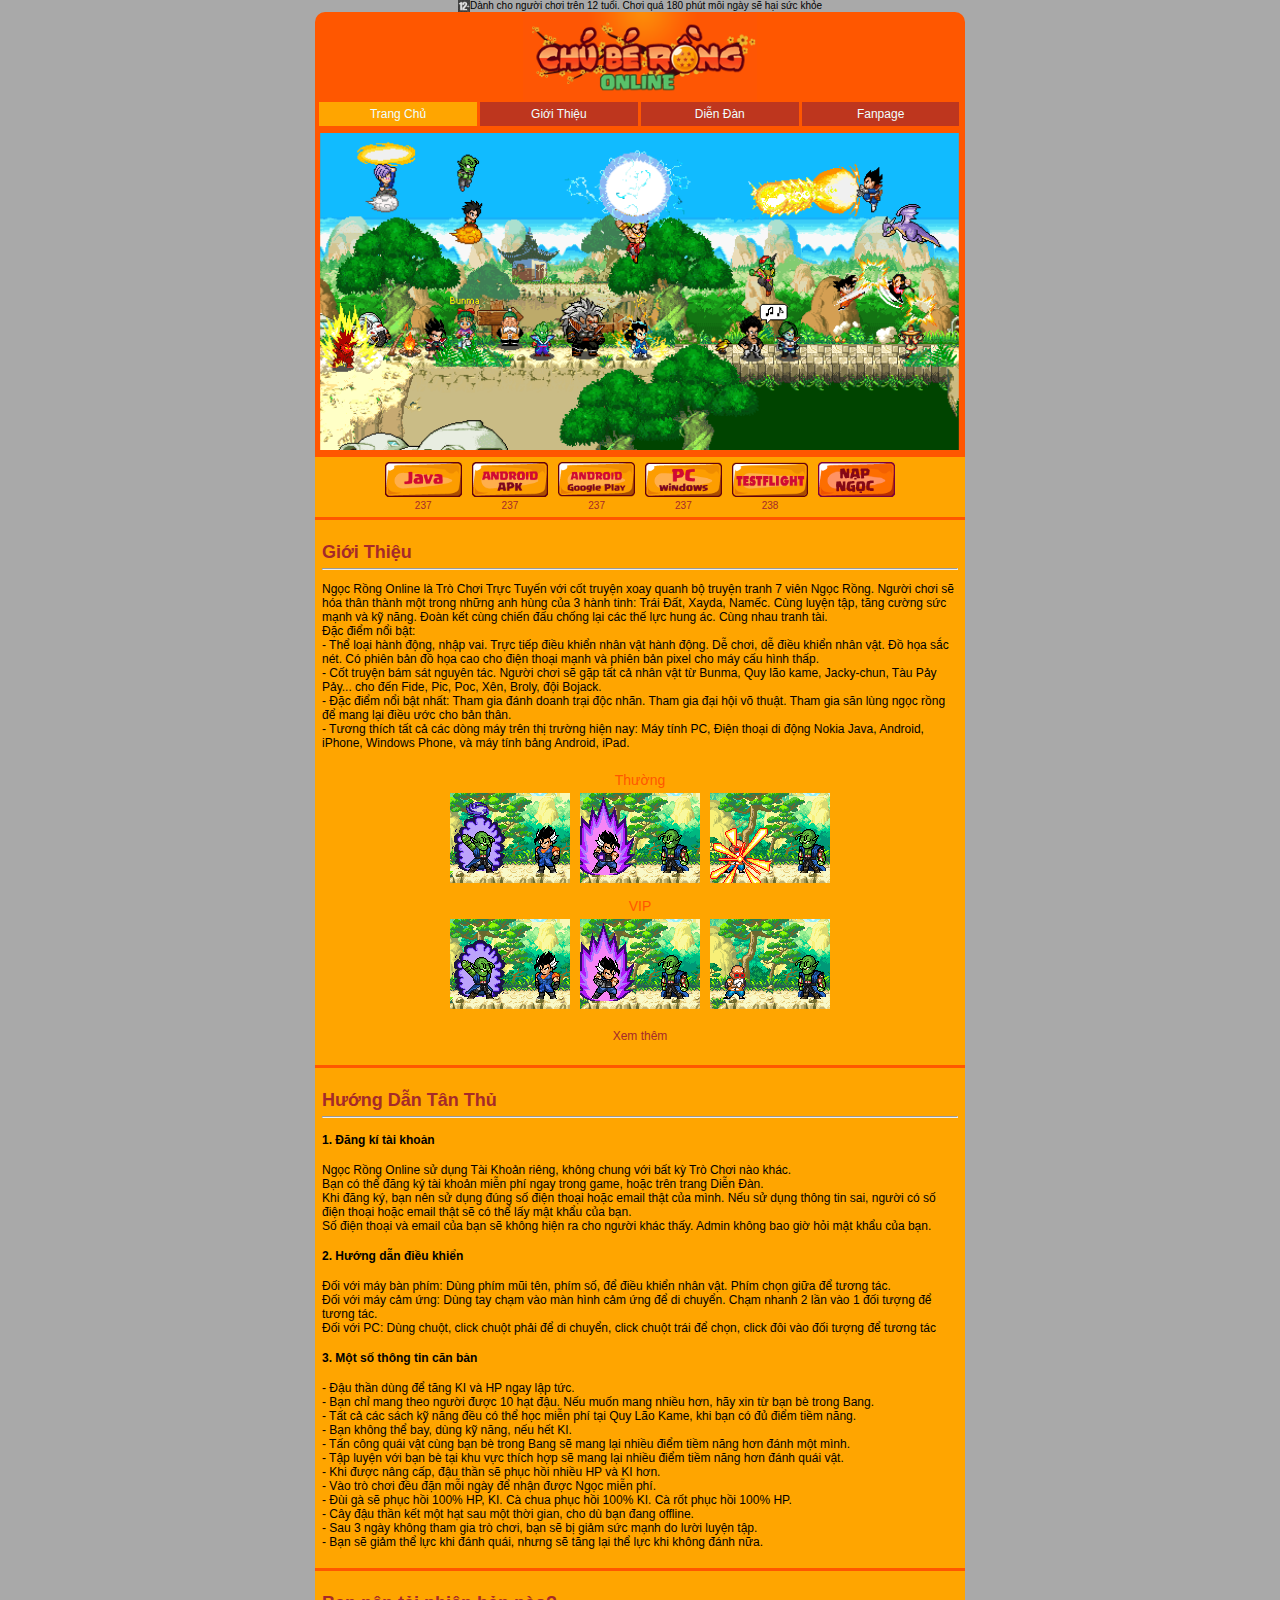
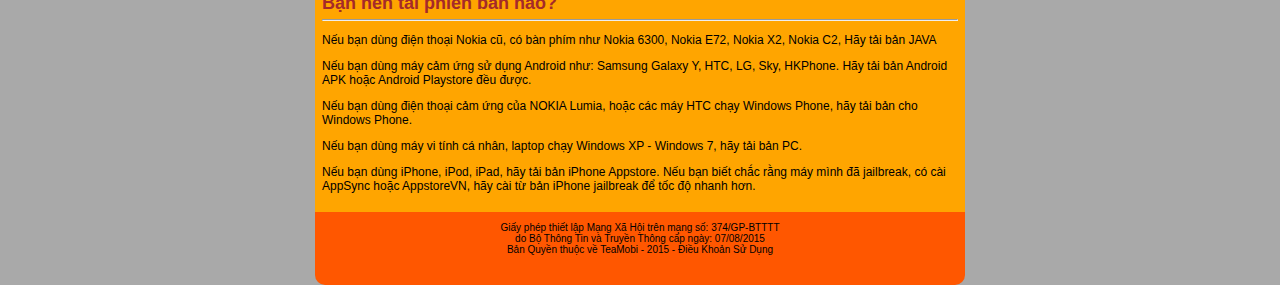
<file: index.html>
<!DOCTYPE html>
<html>
    <head>
        <title>TRẦN MẠNH TIẾN/ TRANG CHỦ</title>
        <link rel="stylesheet" href="trang chủ.css">
    </head>
    <body class="column">
        <div class="row">
            <img id="anh1" src="anh1.png">
            <span class="fontsize1">Dành cho người chơi trên 12 tuổi. Chơi quá 180 phút mỗi ngày sẽ hại sức khỏe</span>
        </div>
        <div  id="main" class="column">
            <img id="anh2" src="anh2.png">
            <div class="row" id="bodyTaskbar">
                <div class="Taskbar column" id="live"><a href="index.html">Trang Chủ</a></div>
                <div class="Taskbar column"><a href="giới thiệu.html">Giới Thiệu</a></div>
                <div class="Taskbar column"><a href="diễn đàn.html">Diễn Đàn</a></div>
                <div class="Taskbar column"><a href="https://www.facebook.com/profile.php?id=100057261096163">Fanpage</a></div>
            </div>
            <img id="anh3" src="anh3.png">
            <div id="bodydouload" class="xuongdong">
                <div class="khung column cach">
                    <a href=""><img class="douload" src="anh4.png" alt=""></a>
                    <div class="phienban">237</div>
                </div>
                <div class="khung column cach">
                    <a href=""><img class="douload" src="anh5.png" alt=""></a>
                    <div class="phienban">237</div>
                </div>
                <div class="khung column cach">
                    <a href=""><img class="douload" src="anh6.png" alt=""></a>
                    <div class="phienban">237</div>
                </div>
                <div class="khung column cach">
                    <a href=""><img class="douload" src="anh7.png" alt=""></a>
                    <div class="phienban">237</div>
                </div>
                <div class="khung column cach">
                    <a href=""><img class="douload" src="anh8.png" alt=""></a>
                    <div class="phienban">238</div>
                </div>
                <div class="khung cach">
                    <a href=""><img class="douload" src="anh9.png" alt=""></a>
                </div>
            </div>
            <div class="bodymin">
                <h2 class="tieude">Giới Thiệu</h2><hr>
                    <p>Ngọc Rồng Online là Trò Chơi Trực Tuyến với cốt truyện xoay quanh bộ truyện tranh 7 viên Ngọc Rồng. Người chơi sẽ hóa thân thành một trong những anh hùng của 3 hành tinh: Trái Đất, Xayda, Namếc. Cùng luyện tập, tăng cường sức mạnh và kỹ năng. Đoàn kết cùng chiến đấu chống lại các thế lực hung ác. Cùng nhau tranh tài.
                    <br>Đặc điểm nổi bật:
                    <br>- Thể loại hành động, nhập vai. Trực tiếp điều khiển nhân vật hành động. Dễ chơi, dễ điều khiển nhân vật. Đồ họa sắc nét. Có phiên bản đồ họa cao cho điện thoại mạnh và phiên bản pixel cho máy cấu hình thấp.
                    <br>- Cốt truyện bám sát nguyên tác. Người chơi sẽ gặp tất cả nhân vật từ Bunma, Quy lão kame, Jacky-chun, Tàu Pảy Pảy... cho đến Fide, Pic, Poc, Xên, Broly, đội Bojack.
                    <br>- Đặc điểm nổi bật nhất: Tham gia đánh doanh trại độc nhãn. Tham gia đại hội võ thuật. Tham gia săn lùng ngọc rồng để mang lại điều ước cho bản thân.
                    <br>- Tương thích tất cả các dòng máy trên thị trường hiện nay: Máy tính PC, Điện thoại di động Nokia Java, Android, iPhone, Windows Phone, và máy tính bảng Android, iPad.</p>
                <div class="column">
                    <div class="tieude2">Thường</div>
                    <div class="xuongdong">    
                        <img class="cach" src="anh10.gif" alt="">
                        <img class="cach" src="anh11.gif" alt="">
                        <img class="cach" src="anh12.gif" alt="">
                    </div>
                </div>
                <div class="column">
                    <div class="tieude2">VIP</div>
                    <div class="xuongdong">
                        <img class="cach" src="anh13.gif" alt="">
                        <img class="cach" src="anh14.gif" alt="">
                        <img class="cach" src="anh15.gif" alt="">
                    </div>
                </div>
                <div class="column">
                    <a id="xemthem" href="skill.html">Xem thêm</a>
                </div>
            </div>
            <div class="bodymin">
                <h2 class="tieude">Hướng Dẫn Tân Thủ</h2><hr>
                    <h4>1. Đăng kí tài khoản</h4>
                        <p>Ngọc Rồng Online sử dụng Tài Khoản riêng, không chung với bất kỳ Trò Chơi nào khác.
                        <br>Bạn có thể đăng ký tài khoản miễn phí ngay trong game, hoặc trên trang Diễn Đàn.
                        <br>Khi đăng ký, bạn nên sử dụng đúng số điện thoại hoặc email thật của mình. Nếu sử dụng thông tin sai, người có số điện thoại hoặc email thật sẽ có thể lấy mật khẩu của bạn.
                        <br>Số điện thoại và email của bạn sẽ không hiện ra cho người khác thấy. Admin không bao giờ hỏi mật khẩu của bạn.</p>
                    <h4>2. Hướng dẫn điều khiển</h4>
                        <p>Đối với máy bàn phím: Dùng phím mũi tên, phím số, để điều khiển nhân vật. Phím chọn giữa để tương tác.
                        <br>Đối với máy cảm ứng: Dùng tay chạm vào màn hình cảm ứng để di chuyển. Chạm nhanh 2 lần vào 1 đối tượng để tương tác.
                        <br>Đối với PC: Dùng chuột, click chuột phải để di chuyển, click chuột trái để chọn, click đôi vào đối tượng để tương tác</p>
                    <h4>3. Một số thông tin căn bản</h4>
                        <p>- Đậu thần dùng để tăng KI và HP ngay lập tức.
                        <br>- Bạn chỉ mang theo người được 10 hạt đậu. Nếu muốn mang nhiều hơn, hãy xin từ bạn bè trong Bang.
                        <br>- Tất cả các sách kỹ năng đều có thể học miễn phí tại Quy Lão Kame, khi bạn có đủ điểm tiềm năng.
                        <br>- Bạn không thể bay, dùng kỹ năng, nếu hết KI.
                        <br>- Tấn công quái vật cùng bạn bè trong Bang sẽ mang lại nhiều điểm tiềm năng hơn đánh một mình.
                        <br>- Tập luyện với bạn bè tại khu vực thích hợp sẽ mang lại nhiều điểm tiềm năng hơn đánh quái vật.
                        <br>- Khi được nâng cấp, đậu thần sẽ phục hồi nhiều HP và KI hơn.
                        <br>- Vào trò chơi đều đặn mỗi ngày để nhận được Ngọc miễn phí.
                        <br>- Đùi gà sẽ phục hồi 100% HP, KI. Cà chua phục hồi 100% KI. Cà rốt phục hồi 100% HP.
                        <br>- Cây đậu thần kết một hạt sau một thời gian, cho dù bạn đang offline.
                        <br>- Sau 3 ngày không tham gia trò chơi, bạn sẽ bị giảm sức mạnh do lười luyện tập.
                        <br>- Bạn sẽ giảm thể lực khi đánh quái, nhưng sẽ tăng lại thể lực khi không đánh nữa.</p>
            </div>
            <div class="bodymin">
                <h2 class="tieude">Bạn nên tải phiên bản nào?</h2><hr>
                    <p>Nếu bạn dùng điện thoại Nokia cũ, có bàn phím như Nokia 6300, Nokia E72, Nokia X2, Nokia C2, Hãy tải bản JAVA</p>
                    <p>Nếu bạn dùng máy cảm ứng sử dụng Android như: Samsung Galaxy Y, HTC, LG, Sky, HKPhone. Hãy tải bản Android APK hoặc Android Playstore đều được.</p>
                    <p>Nếu bạn dùng điện thoại cảm ứng của NOKIA Lumia, hoặc các máy HTC chạy Windows Phone, hãy tải bản cho Windows Phone.</p>
                    <p>Nếu bạn dùng máy vi tính cá nhân, laptop chạy Windows XP - Windows 7, hãy tải bản PC.</p>
                    <p>Nếu bạn dùng iPhone, iPod, iPad, hãy tải bản iPhone Appstore. Nếu bạn biết chắc rằng máy mình đã jailbreak, có cài AppSync hoặc AppstoreVN, hãy cài từ bản iPhone jailbreak để tốc độ nhanh hơn.</p>
            </div>
                <p class="loicuoi">Giấy phép thiết lập Mạng Xã Hội trên mạng số: 374/GP-BTTTT</p>
                <p class="loicuoi">do Bộ Thông Tin và Truyền Thông cấp ngày: 07/08/2015</p>
                <p id="dongcuoi">Bản Quyền thuộc về TeaMobi - 2015 - Điều Khoản Sử Dụng</p>
        </div>
    </body>
</html>
</file>
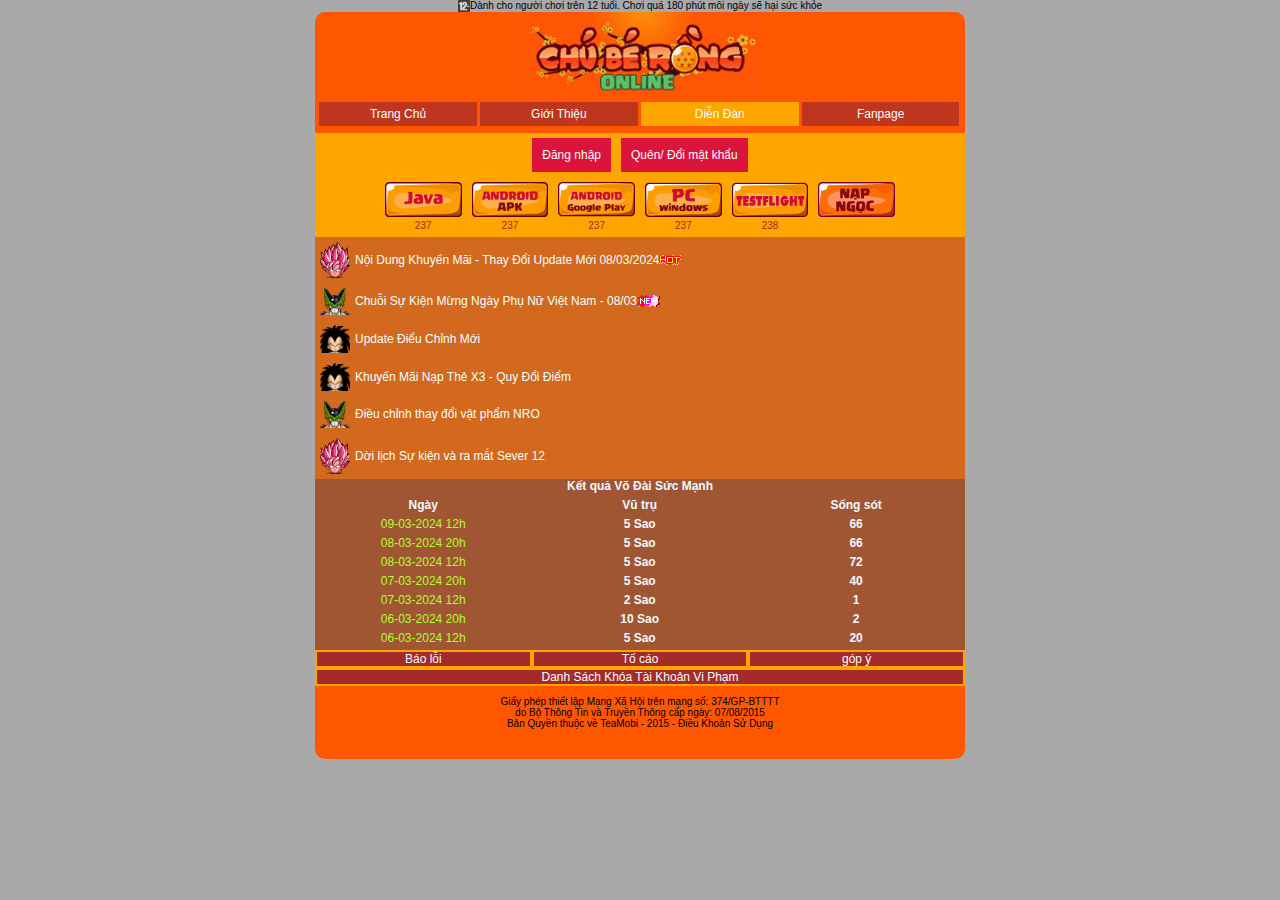
<file: diễn đàn.html>
<!DOCTYPE html>
<html>
    <head>
        <title>TRẦN MANH TIẾN/ DIỄN ĐÀN</title>
        <link rel="stylesheet" href="diễn đàn.css">
    </head>
    <body class="column">
        <div class="row">
            <img id="anh1" src="anh1.png">
            <span class="fontsize1">Dành cho người chơi trên 12 tuổi. Chơi quá 180 phút mỗi ngày sẽ hại sức khỏe</span>
        </div>
        <div  id="main" class="column">
            <img id="anh2" src="anh2.png">
            <div class="row" id="bodyTaskbar">
                <div class="Taskbar column"><a href="index.html">Trang Chủ</a></div>
                <div class="Taskbar column"><a href="giới thiệu.html">Giới Thiệu</a></div>
                <div class="Taskbar column" id="live"><a href="diễn đàn.html">Diễn Đàn</a></div>
                <div class="Taskbar column"><a href="https://www.facebook.com/profile.php?id=100057261096163">Fanpage</a></div>
            </div>
            <div id="bodymin1" class="column">
                <div class="xuongdong">
                    <a href="đăng nhâp.html">
                        <div class="dangnhap">Đăng nhập</div>
                    </a>
                    <a href="quên mật khẩu.html">
                    <div class="dangnhap">Quên/ Đổi mật khẩu</div>
                    </a>
                    
                </div>
                <div id="bodydouload" class="xuongdong">
                    <div class="khung column cach">
                        <a href=""><img class="douload" src="anh4.png" alt=""></a>
                        <div class="phienban">237</div>
                    </div>
                    <div class="khung column cach">
                        <a href=""><img class="douload" src="anh5.png" alt=""></a>
                        <div class="phienban">237</div>
                    </div>
                    <div class="khung column cach">
                        <a href=""><img class="douload" src="anh6.png" alt=""></a>
                        <div class="phienban">237</div>
                    </div>
                    <div class="khung column cach">
                        <a href=""><img class="douload" src="anh7.png" alt=""></a>
                        <div class="phienban">237</div>
                    </div>
                    <div class="khung column cach">
                        <a href=""><img class="douload" src="anh8.png" alt=""></a>
                        <div class="phienban">238</div>
                    </div>
                    <div class="khung cach">
                        <a href=""><img class="douload" src="anh9.png" alt=""></a>
                    </div>
                </div>
            </div>
            <div id="bodymin2">
                <div class="giuadong">
                    <img class="anh cach" src="anh60.png" alt="">
                    <a href="">Nội Dung Khuyến Mãi - Thay Đổi Update Mới 08/03/2024 </a>
                    <img src="hot.gif" alt="">
                </div>
                <div class="giuadong">
                    <img class="anh cach" src="anh61.png" alt="">
                    <a href="">Chuỗi Sự Kiện Mừng Ngày Phụ Nữ Việt Nam - 08/03 </a>
                    <img src="new.gif" alt="">
                </div>
                <div class="giuadong">
                    <img class="anh cach" src="anh62.png" alt="">
                    <a href="">Update Điểu Chỉnh Mới</a>
                </div>
                <div class="giuadong">
                    <img class="anh cach" src="anh62.png" alt="">
                    <a href="">Khuyến Mãi Nạp Thẻ X3 - Quy Đổi Điểm</a>
                </div>
                <div class="giuadong">
                    <img class="anh cach" src="anh61.png" alt="">
                    <a href="">Điều chỉnh thay đổi vật phẩm NRO</a>
                </div>
                <div class="giuadong">
                    <img class="anh cach" src="anh60.png" alt="">
                    <a href="">Dời lịch Sự kiện và ra mắt Sever 12</a>
                </div>
            </div>
            <div id="bodymin3"class="column">
                <div class="chudam">Kết quả Võ Đài Sức Mạnh</div>
                <div class="row rong">
                    <div class="b chudam">Ngày</div>
                    <div class="b chudam">Vũ trụ</div>
                    <div class="b chudam">Sống sót</div>
                </div>
                <div class="row rong">
                    <a href="" class="b chuxanh">09-03-2024 12h</a>
                    <div class="b chudam">5 Sao</div>
                    <div class="b chudam">66</div>
                </div>
                <div class="row rong">
                    <a href="" class="b chuxanh">08-03-2024 20h</a>
                    <div class="b chudam">5 Sao</div>
                    <div class="b chudam">66</div>
                </div>
                <div class="row rong">
                    <a href="" class="b chuxanh">08-03-2024 12h</a>
                    <div class="b chudam">5 Sao</div>
                    <div class="b chudam">72</div>
                </div>
                <div class="row rong">
                    <a href="" class="b chuxanh">07-03-2024 20h</a>
                    <div class="b chudam">5 Sao</div>
                    <div class="b chudam">40</div>
                </div>
                <div class="row rong">
                    <a href="" class="b chuxanh">07-03-2024 12h</a>
                    <div class="b chudam">2 Sao</div>
                    <div class="b chudam">1</div>
                </div>
                <div class="row rong">
                    <a href="" class="b chuxanh">06-03-2024 20h</a>
                    <div class="b chudam">10 Sao</div>
                    <div class="b chudam">2</div>
                </div>
                <div class="row rong">
                    <a href="" class="b chuxanh">06-03-2024 12h</a>
                    <div class="b chudam">5 Sao</div>
                    <div class="b chudam">20</div>
                </div>
                <div class="row rong">
                    <div class="b vien"><a href="" class="chuvang">Báo lỗi</a></div>
                    <div class="b vien"><a href="" class="chuvang">Tố cáo</a></div>
                    <div class="b vien"><a href="" class="chuvang">góp ý</a></div>
                </div>
                <div id="taikhoankhoa" class="vien column"><a class="chuvang" href="">Danh Sách Khóa Tài Khoản Vi Phạm</a></div>

            </div>
            <p class="loicuoi">Giấy phép thiết lập Mạng Xã Hội trên mạng số: 374/GP-BTTTT</p>
            <p class="loicuoi">do Bộ Thông Tin và Truyền Thông cấp ngày: 07/08/2015</p>
            <p id="dongcuoi">Bản Quyền thuộc về TeaMobi - 2015 - Điều Khoản Sử Dụng</p>
        </div>
    </body>
</html>
</file>
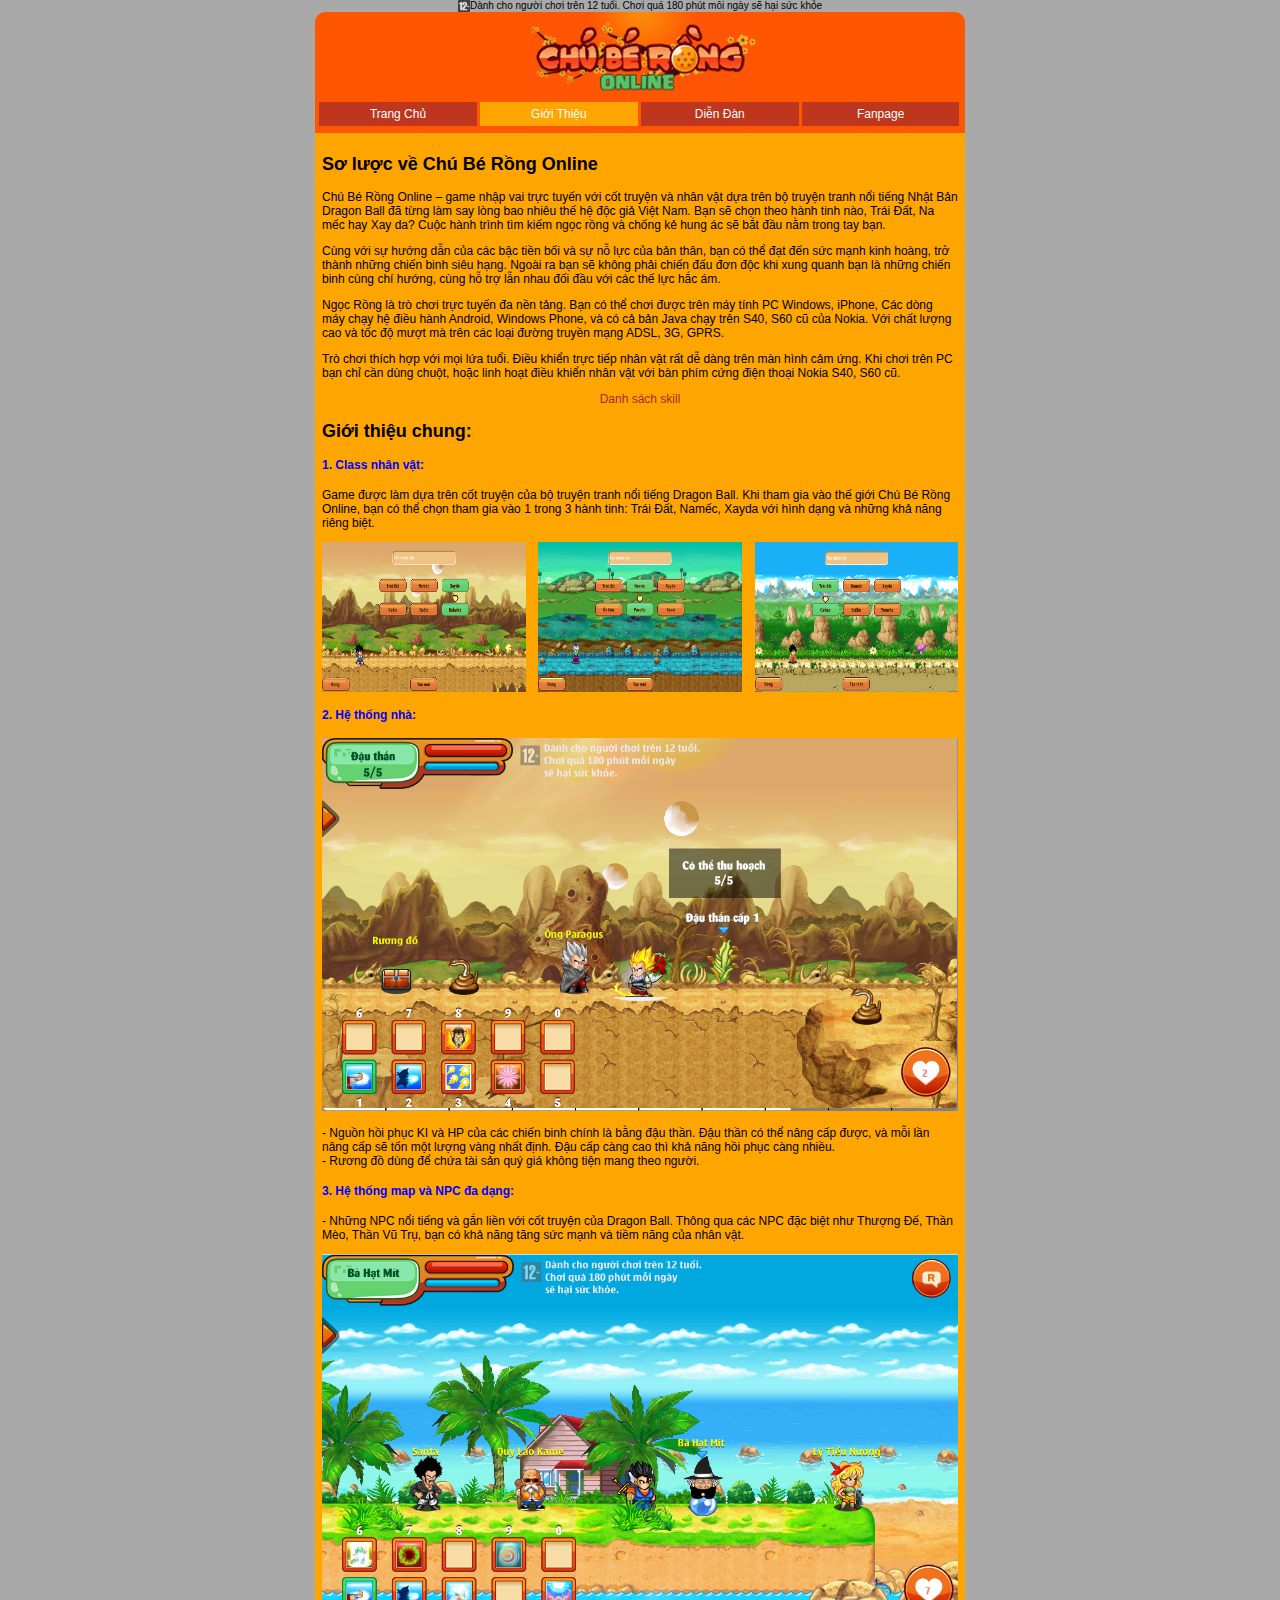
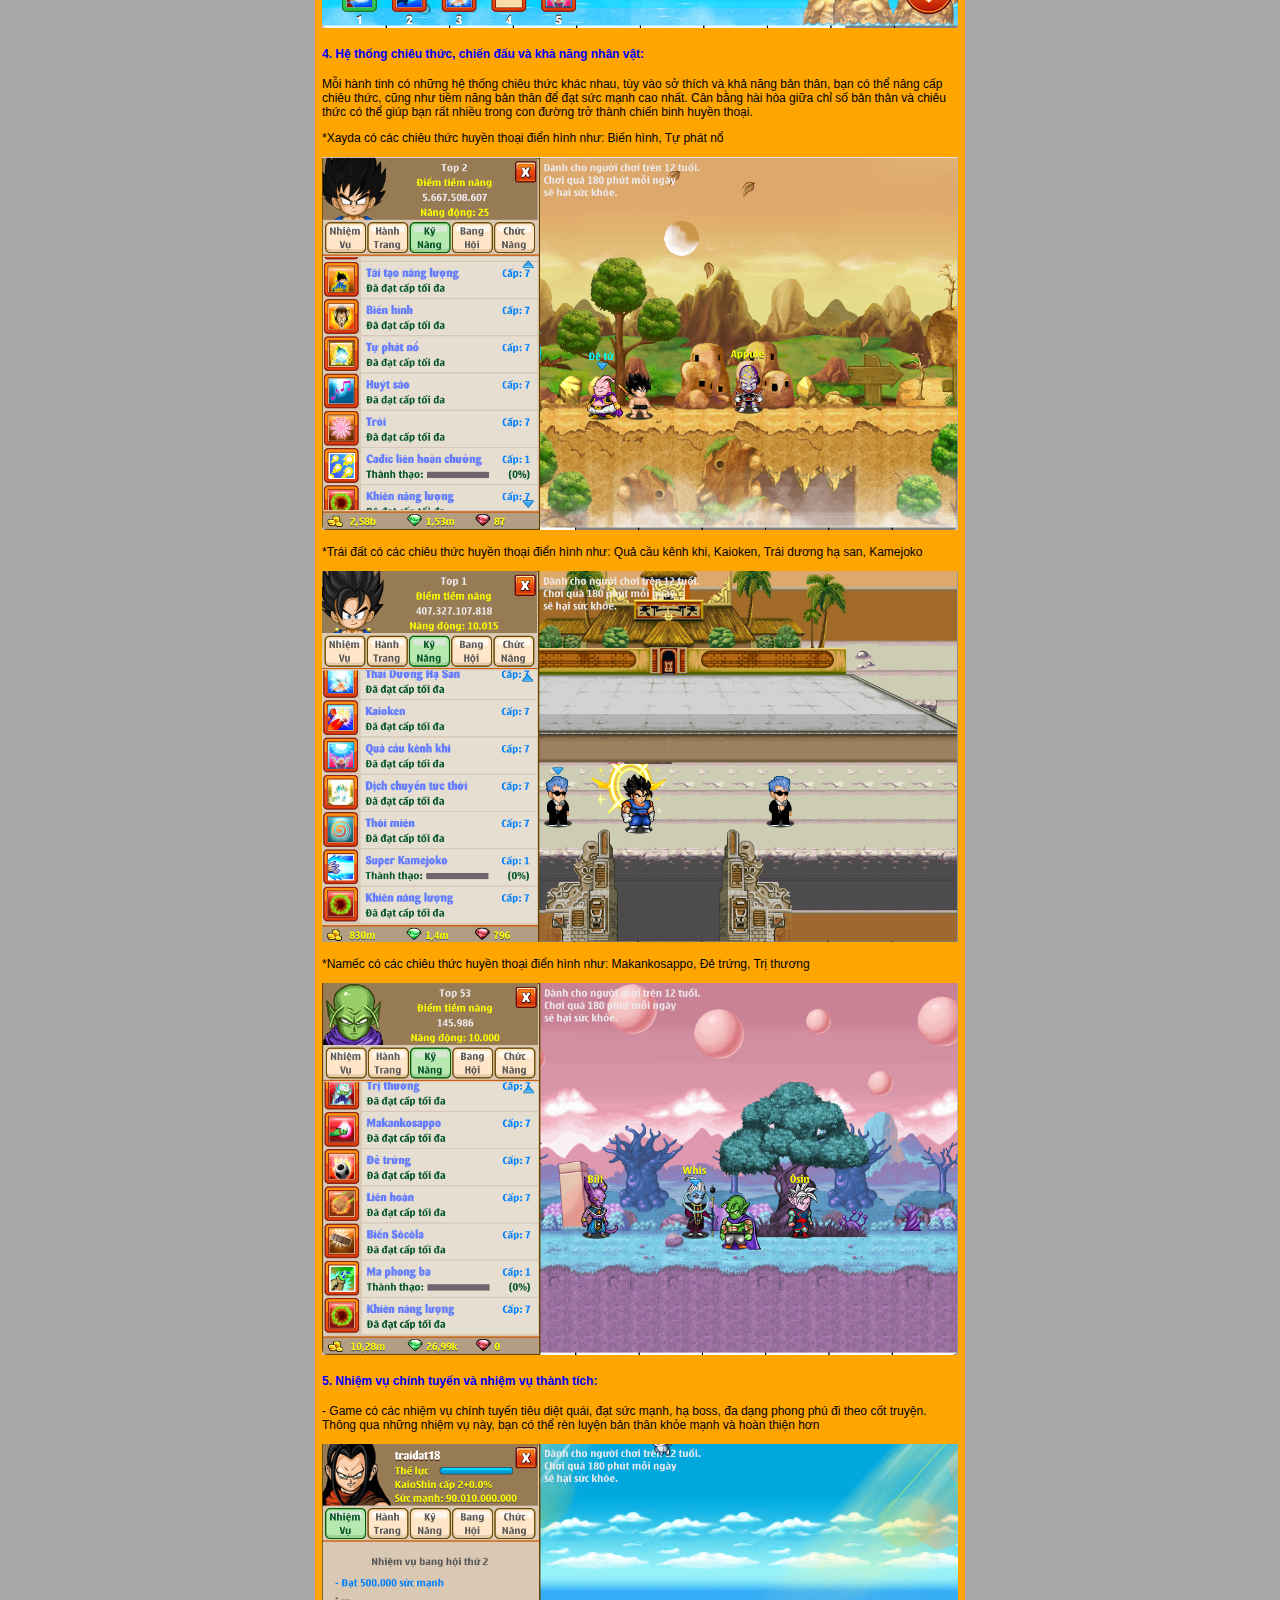
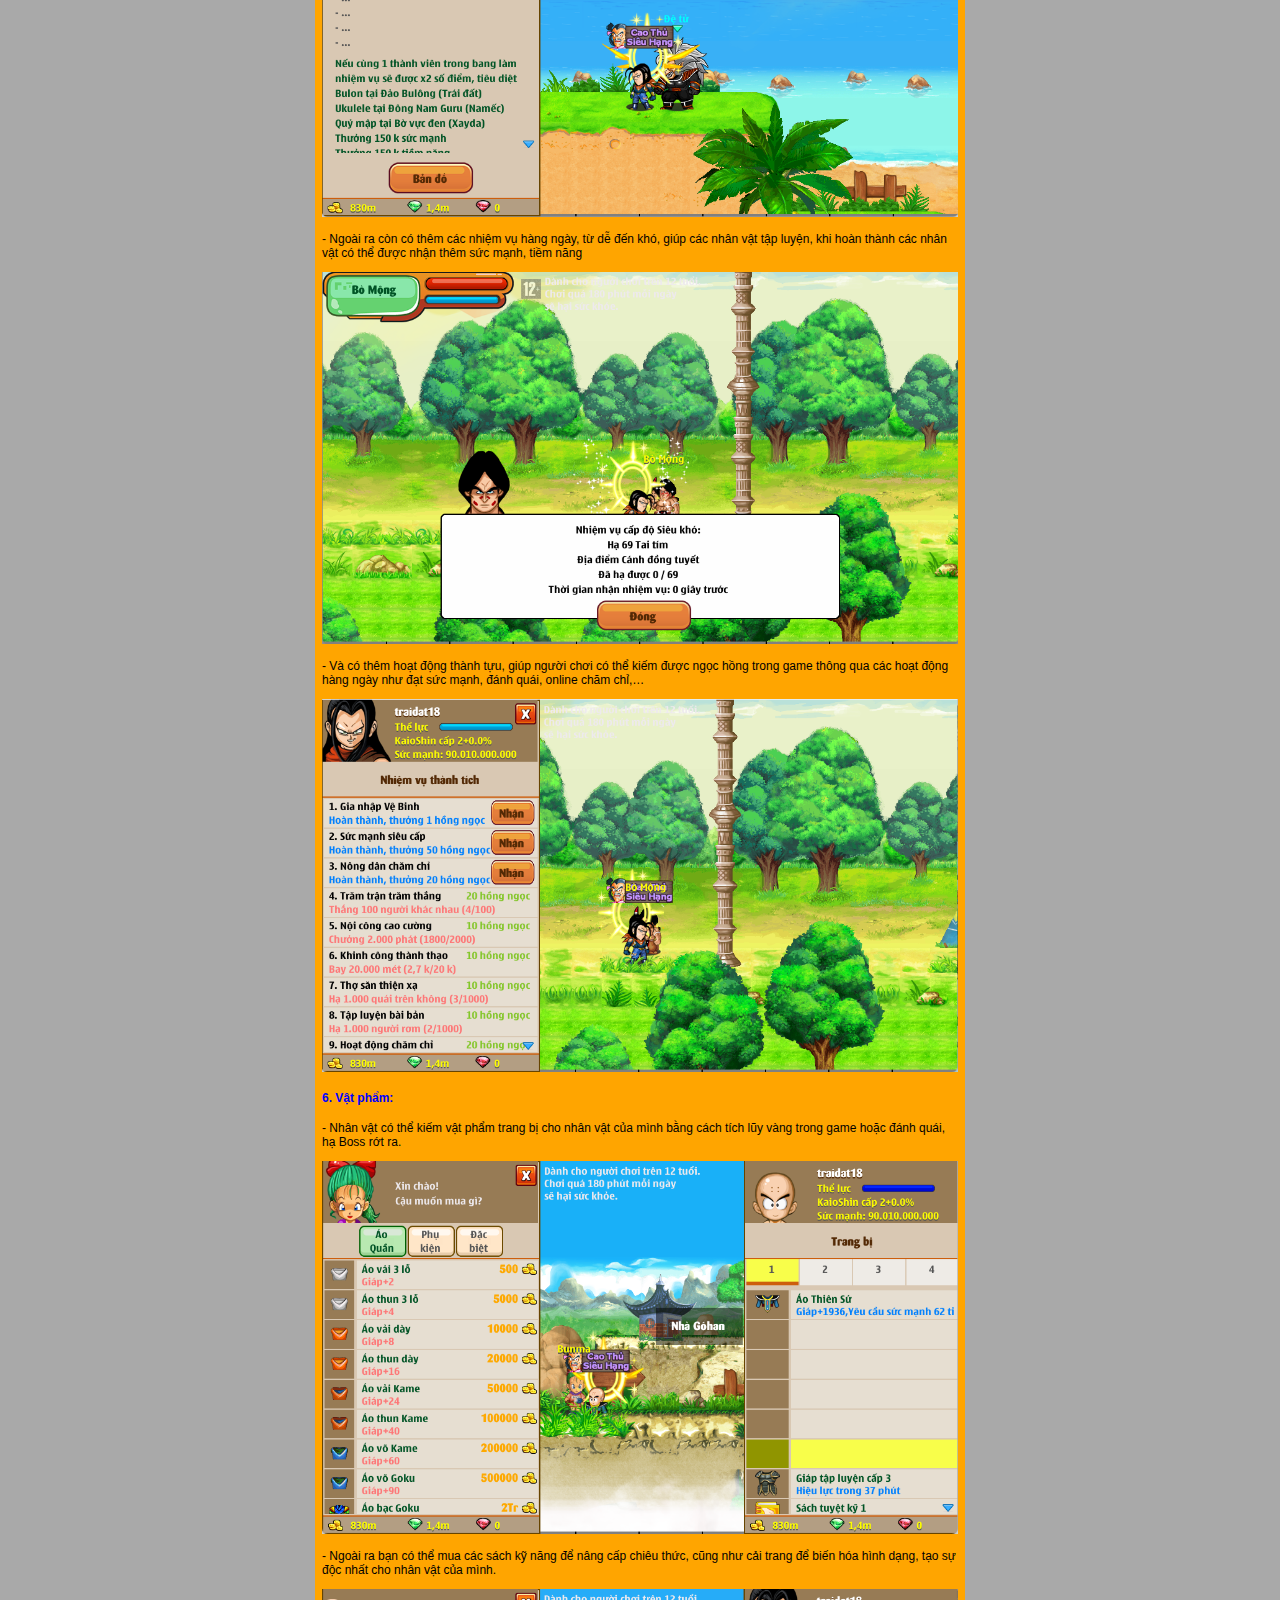
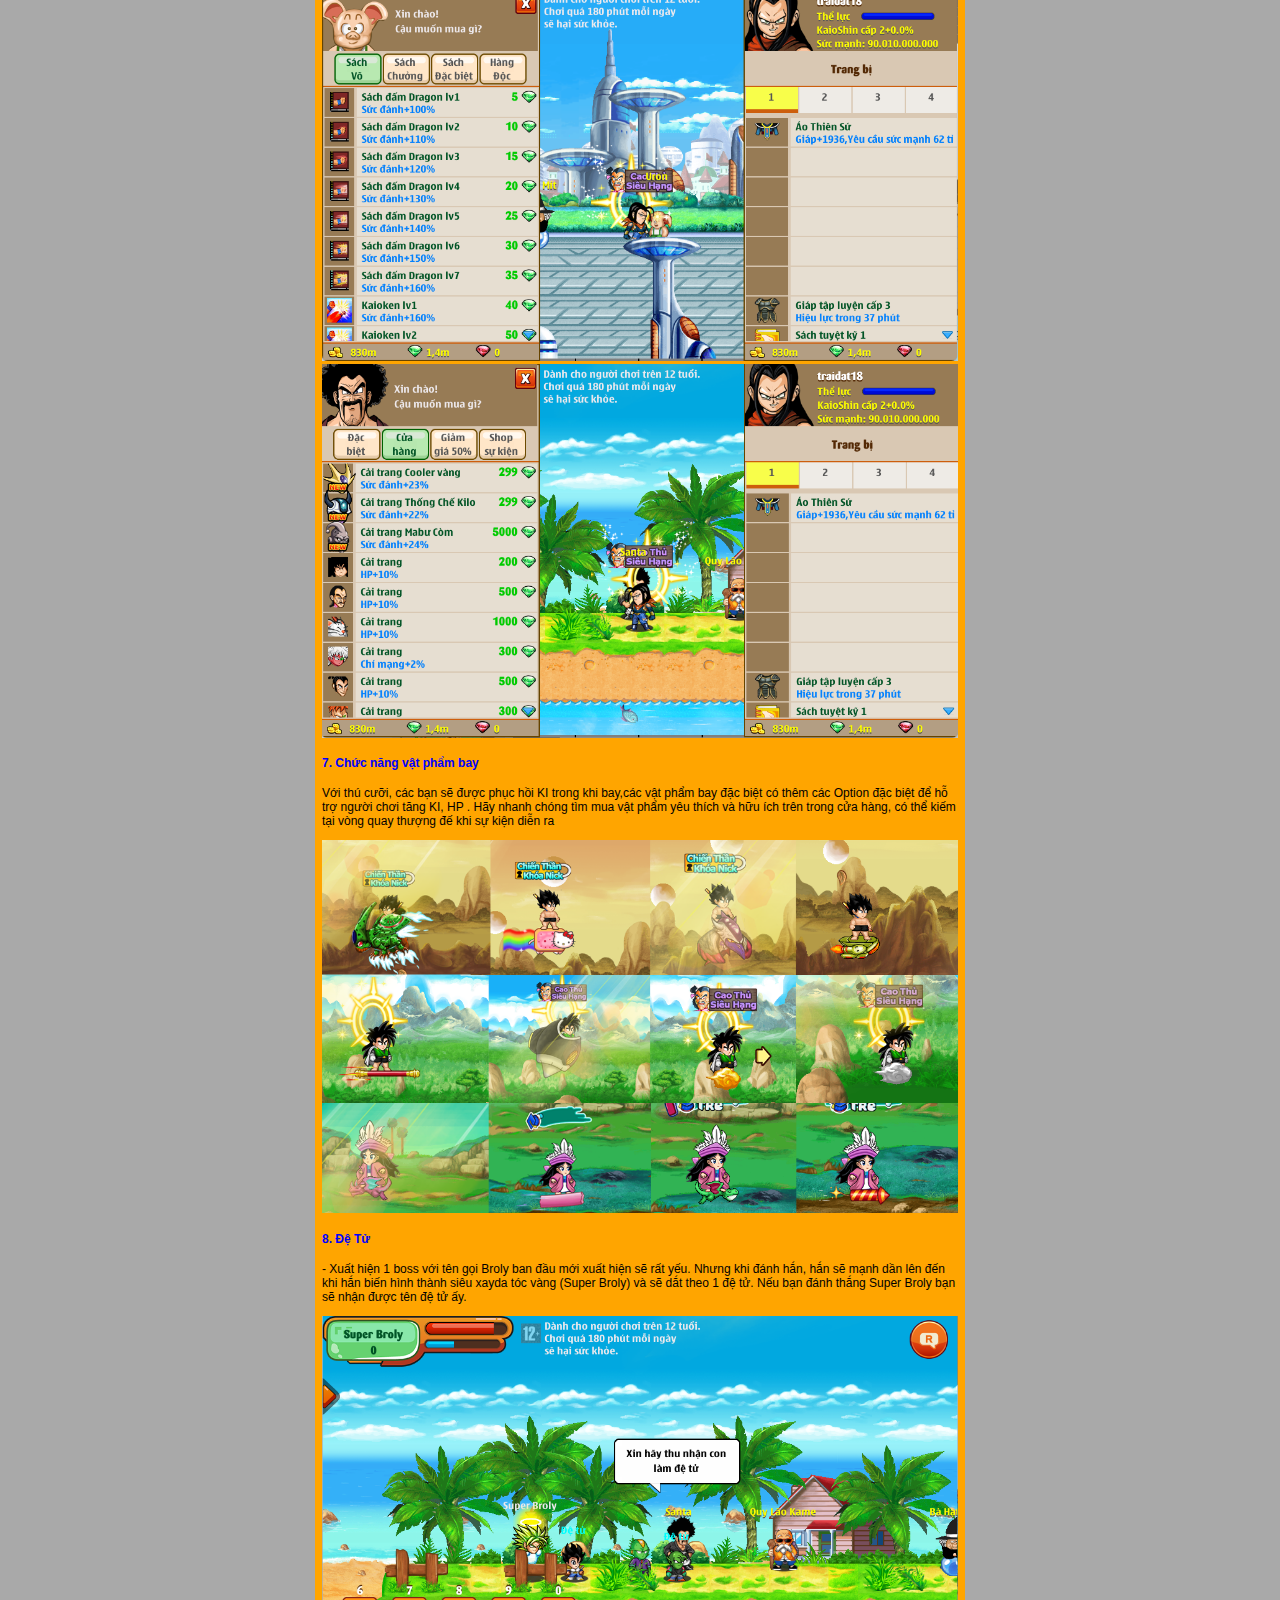
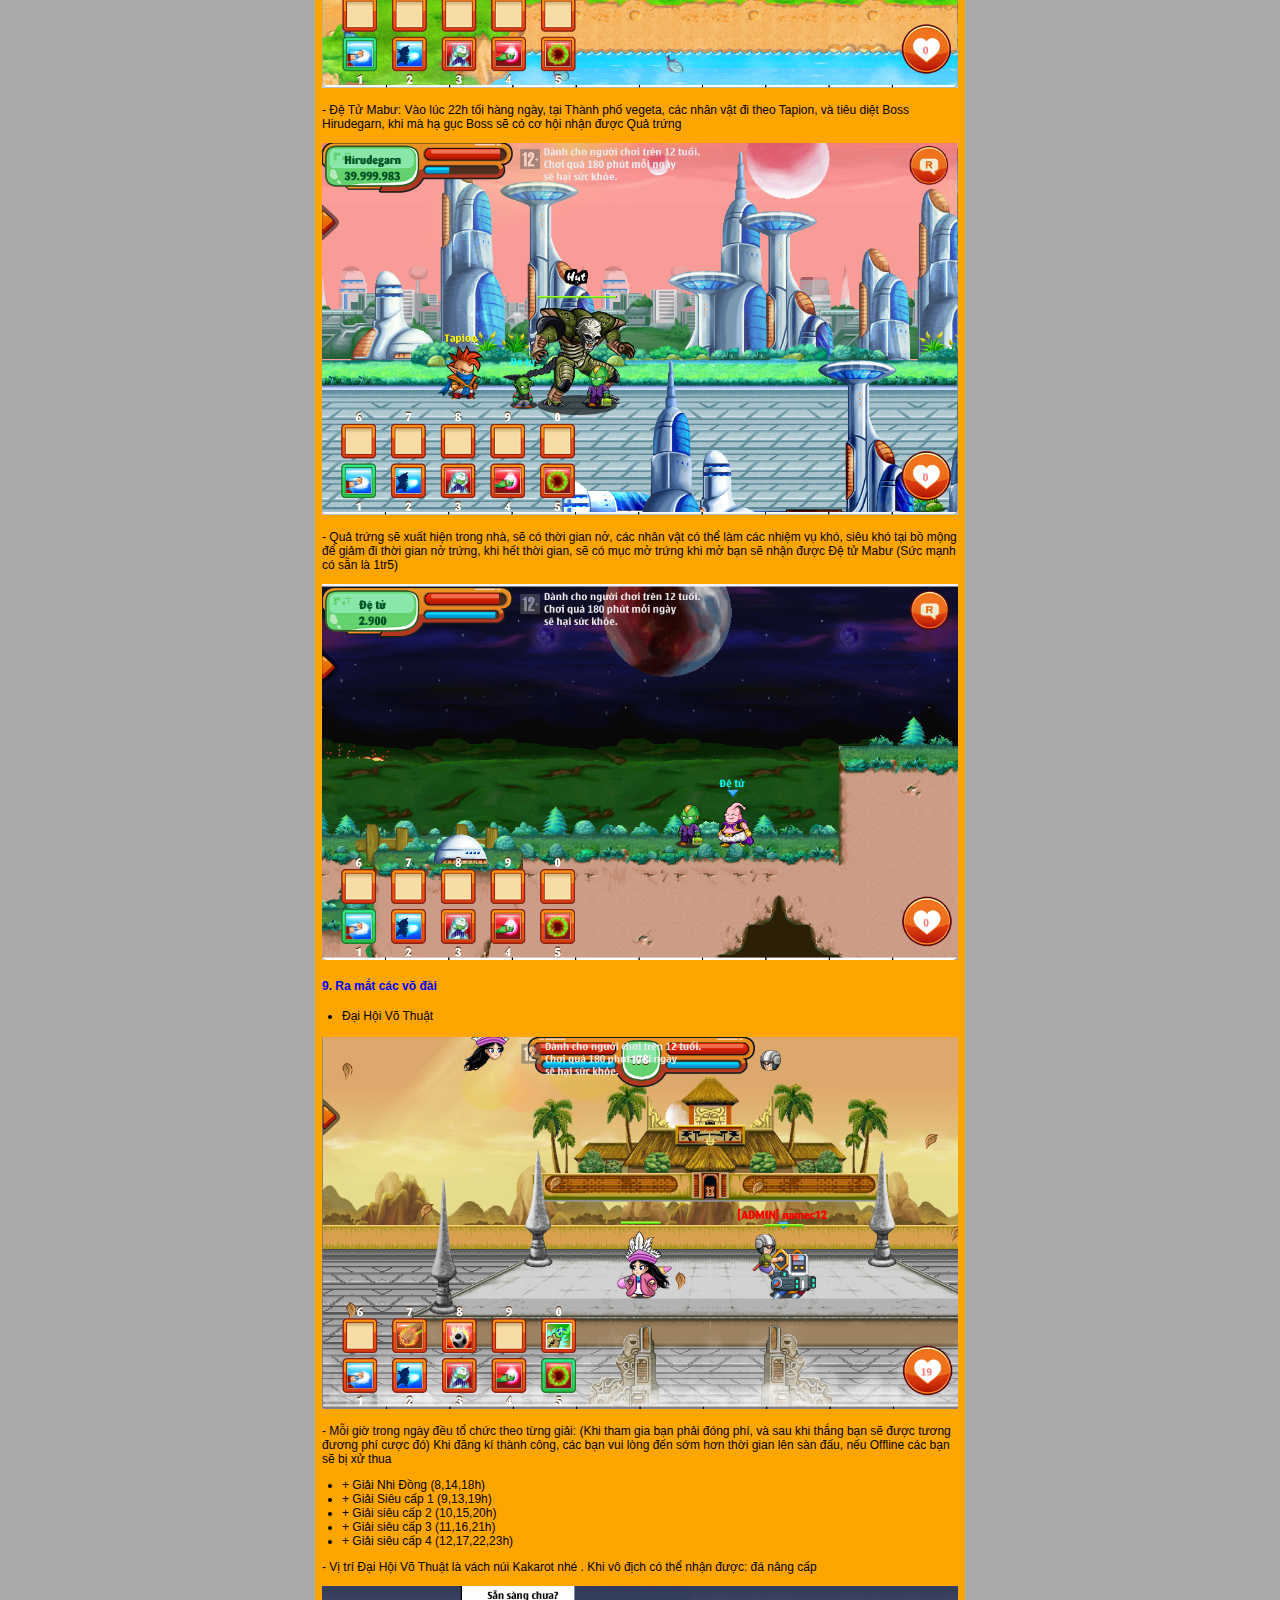
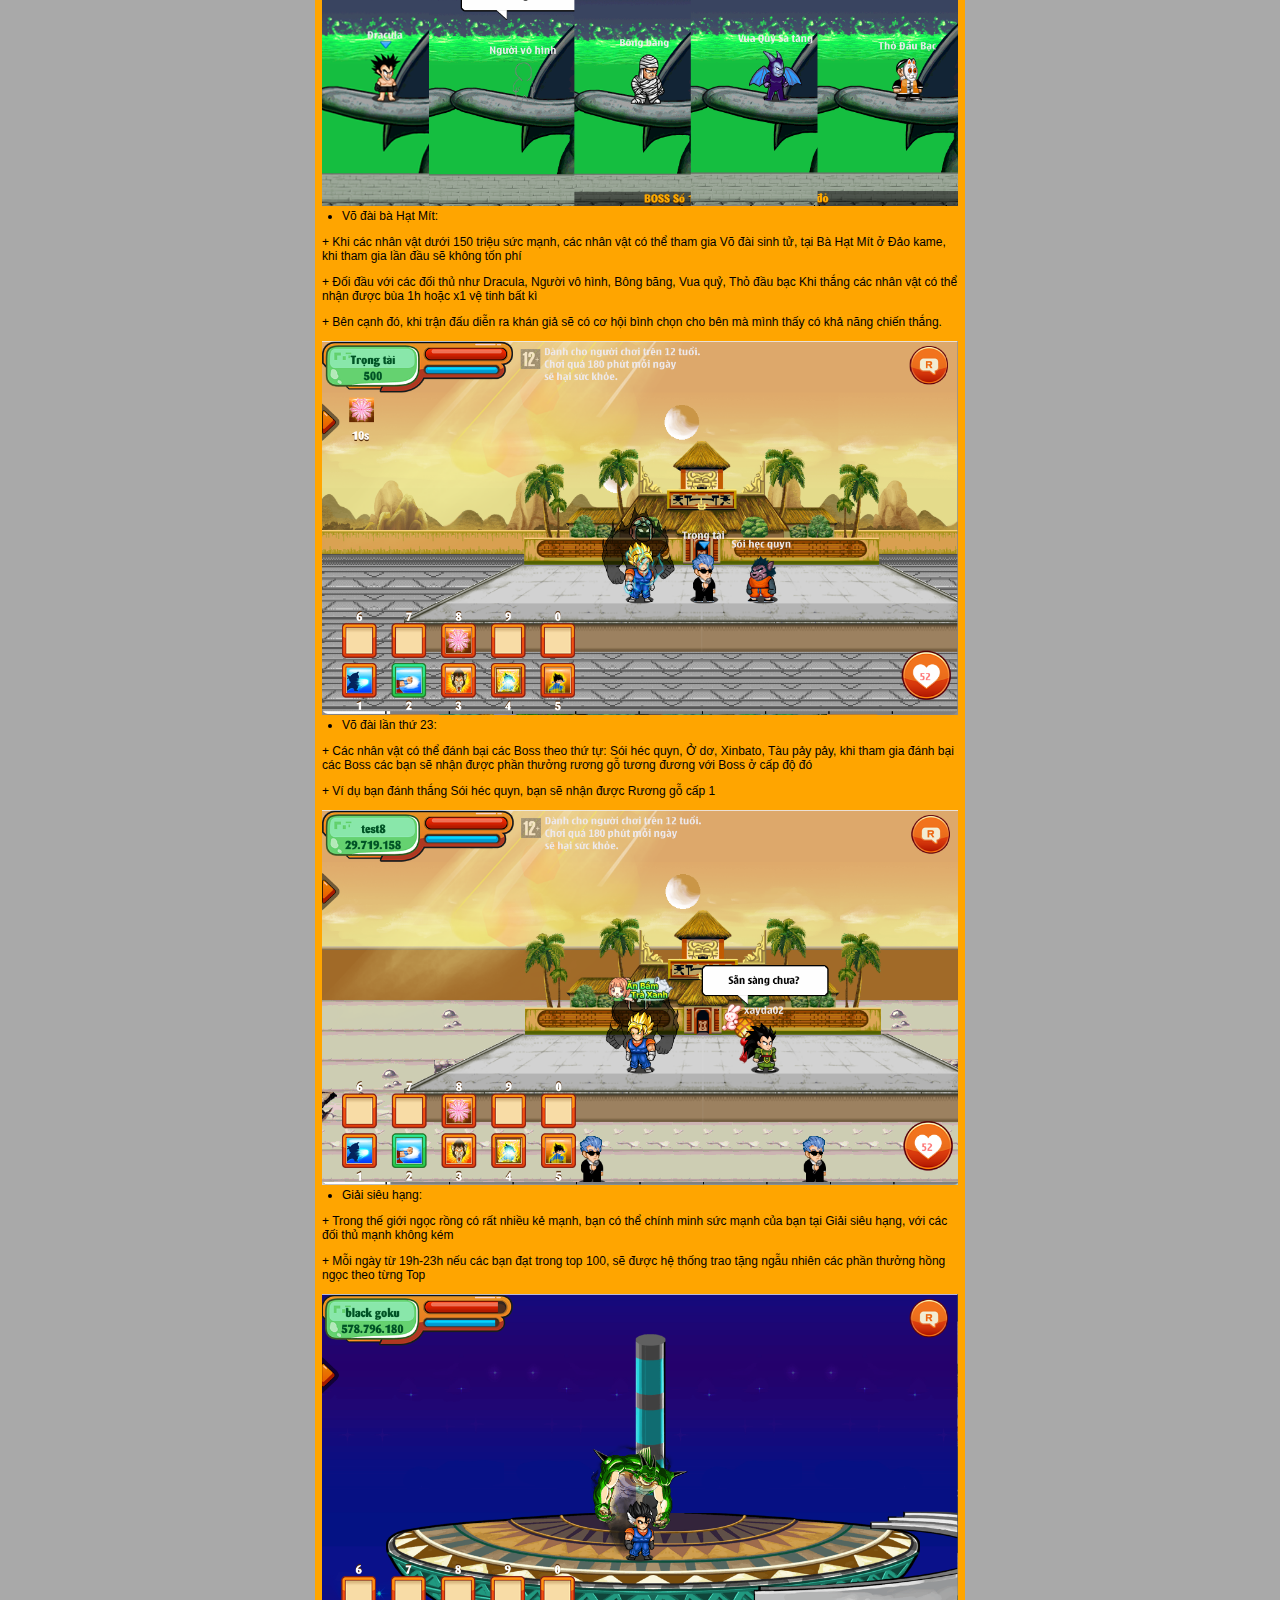
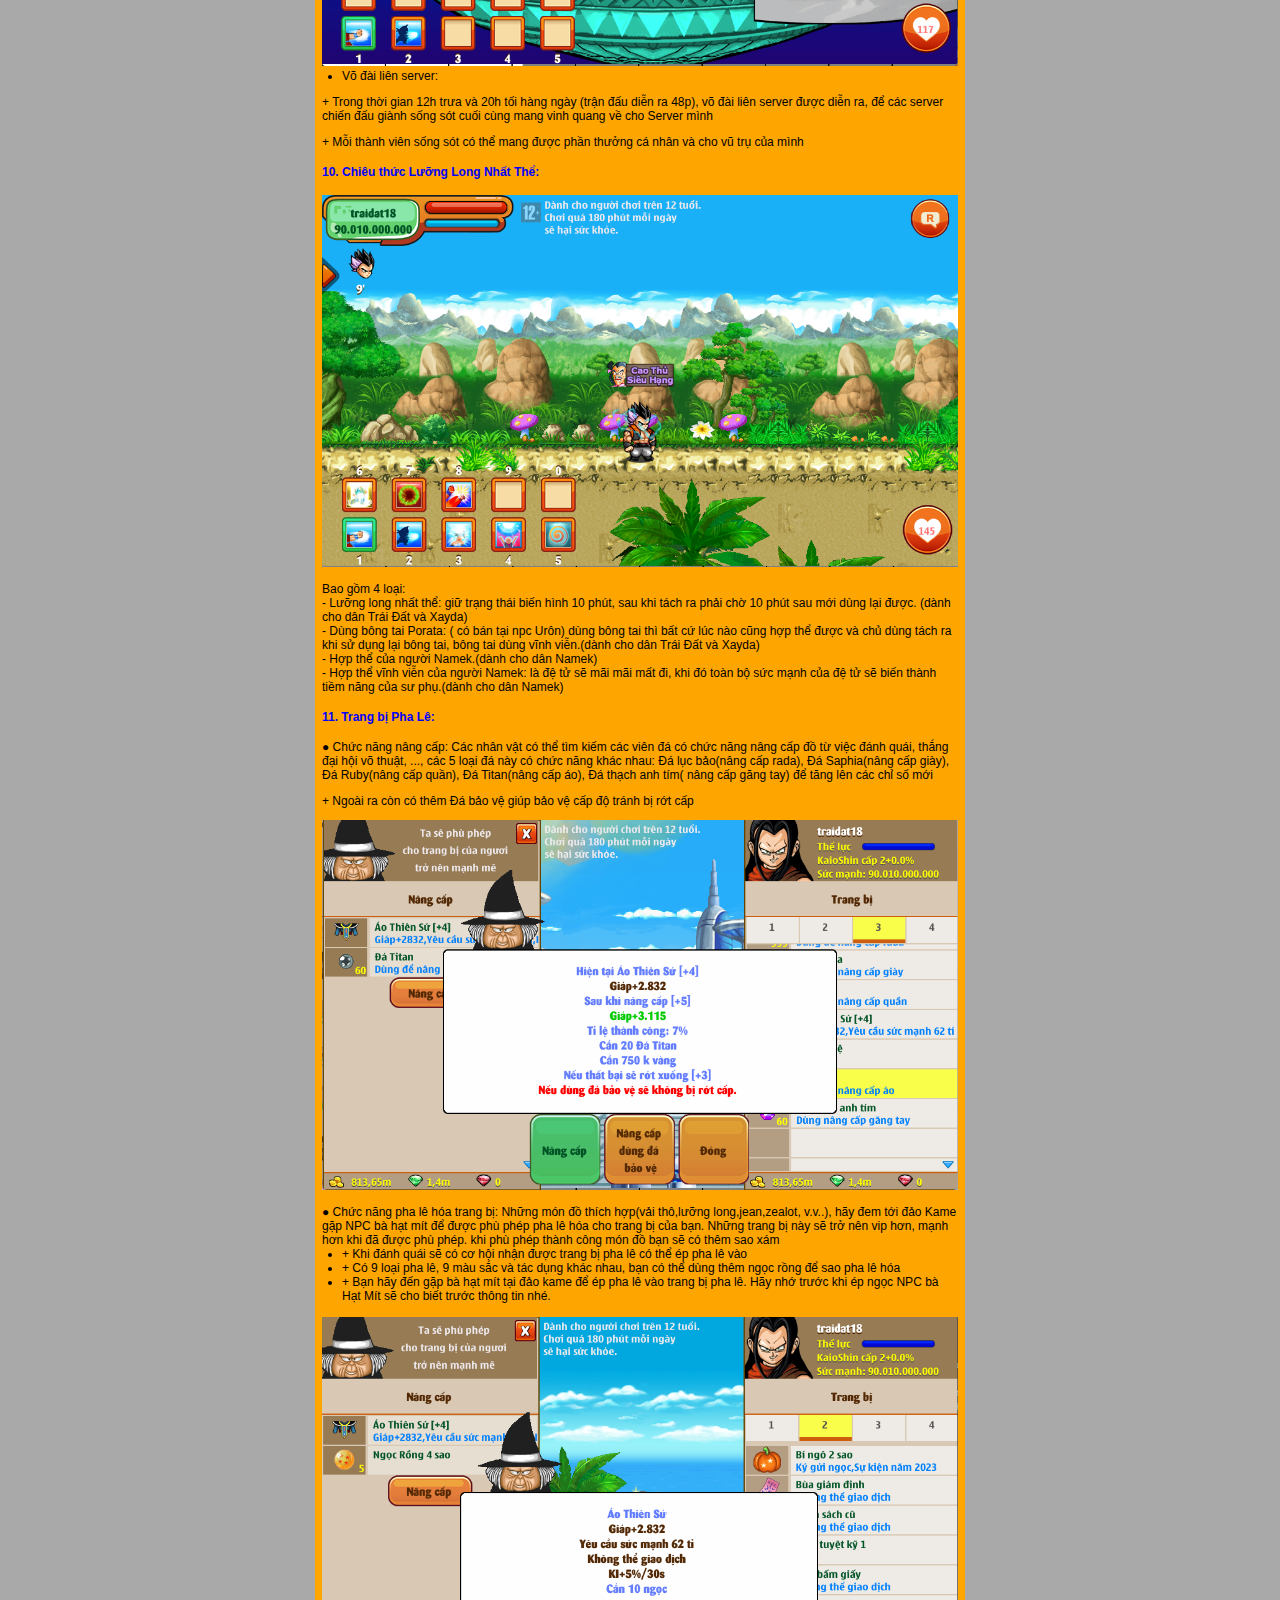
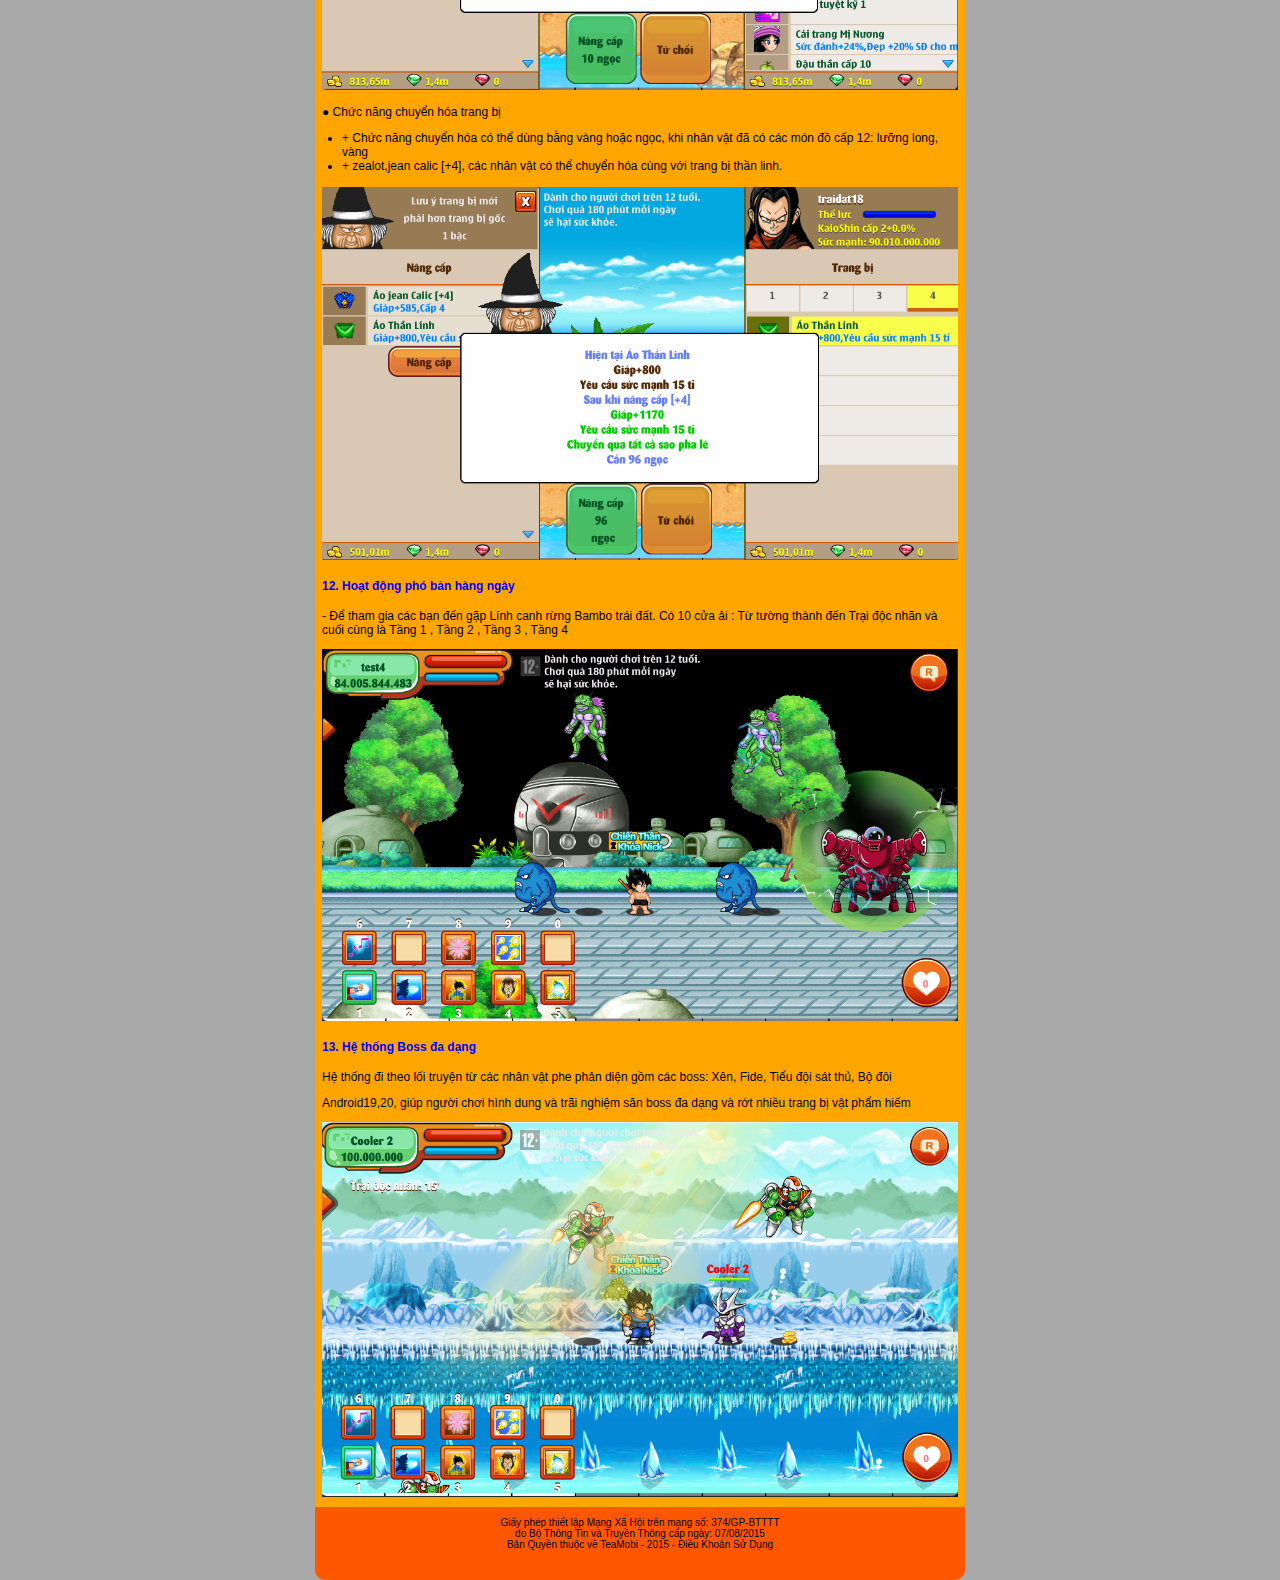
<file: giới thiệu.html>
<!DOCTYPE html>
<html>
    <head>
        <title>TRẦN MANH TIẾN/ GIỚI THIỆU</title>
        <link rel="stylesheet" href="giới thiệu.css">
    </head>
    <body class="column">
        <div class="row">
            <img id="anh1" src="anh1.png">
            <span class="fontsize1">Dành cho người chơi trên 12 tuổi. Chơi quá 180 phút mỗi ngày sẽ hại sức khỏe</span>
        </div>
        <div  id="main" class="column">
            <img id="anh2" src="anh2.png">
            <div class="row" id="bodyTaskbar">
                <div class="Taskbar column"><a href="index.html">Trang Chủ</a></div>
                <div class="Taskbar column" id="live"><a href="giới thiệu.html">Giới Thiệu</a></div>
                <div class="Taskbar column"><a href="diễn đàn.html">Diễn Đàn</a></div>
                <div class="Taskbar column"><a href="https://www.facebook.com/profile.php?id=100057261096163">Fanpage</a></div>
            </div>
            <div id="bodymin">
                <h2>Sơ lược về Chú Bé Rồng Online</h2>
                <p>Chú Bé Rồng Online – game nhập vai trực tuyến với cốt truyện và nhân vật dựa trên bộ truyện tranh nổi tiếng Nhật Bản Dragon Ball đã từng làm say lòng bao nhiêu thế hệ độc giả Việt Nam. Bạn sẽ chọn theo hành tinh nào, Trái Đất, Na mếc hay Xay da? Cuộc hành trình tìm kiếm ngọc rồng và chống kẻ hung ác sẽ bắt đầu nằm trong tay bạn.</p>
                <p>Cùng với sự hướng dẫn của các bậc tiền bối và sự nỗ lực của bản thân, bạn có thể đạt đến sức mạnh kinh hoàng, trở thành những chiến binh siêu hạng. Ngoài ra bạn sẽ không phải chiến đấu đơn độc khi xung quanh bạn là những chiến binh cùng chí hướng, cùng hỗ trợ lẫn nhau đối đầu với các thế lực hắc ám.</p>
                <p>Ngọc Rồng là trò chơi trực tuyến đa nền tảng. Bạn có thể chơi được trên máy tính PC Windows, iPhone, Các dòng máy chạy hệ điều hành Android, Windows Phone, và có cả bản Java chạy trên S40, S60 cũ của Nokia. Với chất lượng cao và tốc độ mượt mà trên các loại đường truyền mạng ADSL, 3G, GPRS.</p>
                <p>Trò chơi thích hợp với mọi lứa tuổi. Điều khiển trực tiếp nhân vật rất dễ dàng trên màn hình cảm ứng. Khi chơi trên PC bạn chỉ cần dùng chuột, hoặc linh hoạt điều khiển nhân vật với bàn phím cứng điện thoại Nokia S40, S60 cũ.</p>
                <div class="column">
                    <a id="skill" href="skill.html">Danh sách skill</a>
                </div>
                <h2>Giới thiệu chung:</h2>
                <h4>1. Class nhân vật:</h4>
                <p>Game được làm dựa trên cốt truyện của bộ truyện tranh nổi tiếng Dragon Ball. Khi tham gia vào thế giới Chú Bé Rồng Online, bạn có thể chọn tham gia vào 1 trong 3 hành tinh: Trái Đất, Namếc, Xayda với hình dạng và những khả năng riêng biệt.</p>
                <div class="row">
                    <img class="anh2" src="anh16.png" alt="">
                    <div class="blank"></div>
                    <img class="anh2" src="anh17.png" alt="">
                    <div class="blank"></div>
                    <img class="anh2" src="anh18.png" alt="">
                </div>
                <h4>2. Hệ thống nhà:</h4>
                <img class="anh" src="anh19.png" alt="">
                <p>- Nguồn hồi phục KI và HP của các chiến binh chính là bằng đậu thần. Đậu thần có thể nâng cấp được, và mỗi lần nâng cấp sẽ tốn một lượng vàng nhất định. Đậu cấp càng cao thì khả năng hồi phục càng nhiều.
                <br>- Rương đồ dùng để chứa tài sản quý giá không tiện mang theo người.</p>
                <h4>3. Hệ thống map và NPC đa dạng:</h4>
                <p>- Những NPC nổi tiếng và gắn liền với cốt truyện của Dragon Ball. Thông qua các NPC đặc biệt như Thượng Đế, Thần Mèo, Thần Vũ Trụ, bạn có khả năng tăng sức mạnh và tiềm năng của nhân vật.</p>
                <img class="anh" src="anh20.png" alt="">
                <h4>4. Hệ thống chiêu thức, chiến đấu và khả năng nhân vật:</h4>
                <p>Mỗi hành tinh có những hệ thống chiêu thức khác nhau, tùy vào sở thích và khả năng bản thân, bạn có thể nâng cấp chiêu thức, cũng như tiềm năng bản thân để đạt sức mạnh cao nhất. Cân bằng hài hòa giữa chỉ số bản thân và chiêu thức có thể giúp bạn rất nhiều trong con đường trở thành chiến binh huyền thoại.</p>
                <p>*Xayda có các chiêu thức huyền thoại điển hình như: Biến hình, Tự phát nổ</p>
                <img class="anh" src="anh21.png" alt="">
                <p>*Trái đất có các chiêu thức huyền thoại điển hình như: Quả cầu kênh khi, Kaioken, Trái dương hạ san, Kamejoko</p>
                <img class="anh" src="anh22.png" alt="">
                <p>*Namếc có các chiêu thức huyền thoại điển hình như: Makankosappo, Đẻ trứng, Trị thương</p>
                <img class="anh" src="anh23.png" alt="">
                <h4>5. Nhiệm vụ chính tuyến và nhiệm vụ thành tích:</h4>
                <p>- Game có các nhiệm vụ chính tuyến tiêu diệt quái, đạt sức mạnh, hạ boss, đa dạng phong phú đi theo cốt truyện. Thông qua những nhiệm vụ này, bạn có thể rèn luyện bản thân khỏe mạnh và hoàn thiện hơn</p>
                <img class="anh" src="anh24.png" alt="">
                <p>- Ngoài ra còn có thêm các nhiệm vụ hàng ngày, từ dễ đến khó, giúp các nhân vật tập luyện, khi hoàn thành các nhân vật có thể được nhận thêm sức mạnh, tiềm năng</p>
                <img class="anh" src="anh25.png" alt="">
                <p>- Và có thêm hoạt động thành tựu, giúp người chơi có thể kiếm được ngọc hồng trong game thông qua các hoạt động hàng ngày như đạt sức mạnh, đánh quái, online chăm chỉ,…</p>
                <img class="anh" src="anh26.png" alt="">
                <h4>6. Vật phẩm:</h4>
                <p>- Nhân vật có thể kiếm vật phẩm trang bị cho nhân vật của mình bằng cách tích lũy vàng trong game hoặc đánh quái, hạ Boss rớt ra.</p>
                <img class="anh" src="anh27.png" alt="">
                <P>- Ngoài ra bạn có thể mua các sách kỹ năng để nâng cấp chiêu thức, cũng như cải trang để biến hóa hình dạng, tạo sự độc nhất cho nhân vật của mình.</P>
                <img class="anh" src="anh28.png" alt="">
                <img class="anh" src="anh29.png" alt="">
                <h4>7. Chức năng vật phẩm bay</h4>
                <p>Với thú cưỡi, các bạn sẽ được phục hồi KI trong khi bay,các vật phẩm bay đặc biệt có thêm các Option đặc biệt để hỗ trợ người chơi tăng KI, HP . Hãy nhanh chóng tìm mua vật phẩm yêu thích và hữu ích trên trong cửa hàng, có thể kiếm tại vòng quay thượng đế khi sự kiện diễn ra</p>
                <img class="anh" src="anh30.png" alt="">
                <h4>8. Đệ Tử</h4>
                <p>- Xuất hiện 1 boss với tên gọi Broly ban đầu mới xuất hiện sẽ rất yếu. Nhưng khi đánh hắn, hắn sẽ mạnh dần lên đến khi hắn biến hình thành siêu xayda tóc vàng (Super Broly) và sẽ dắt theo 1 đệ tử. Nếu bạn đánh thắng Super Broly bạn sẽ nhận được tên đệ tử ấy.</p>
                <img class="anh" src="anh31.png" alt="">
                <p>- Đệ Tử Mabư: Vào lúc 22h tối hàng ngày, tại Thành phố vegeta, các nhân vật đi theo Tapion, và tiêu diệt Boss Hirudegarn, khi mà hạ gục Boss sẽ có cơ hội nhận được Quả trứng</p>
                <img class="anh" src="anh32.png" alt="">
                <p>- Quả trứng sẽ xuất hiện trong nhà, sẽ có thời gian nở, các nhân vật có thể làm các nhiệm vụ khó, siêu khó tại bồ mộng để giảm đi thời gian nở trứng, khi hết thời gian, sẽ có mục mở trứng khi mở bạn sẽ nhận được Đệ tử Mabư (Sức mạnh có sẵn là 1tr5)</p>
                <img class="anh" src="anh33.png" alt="">
                <h4>9. Ra mắt các võ đài</h4>
                <li>Đại Hội Võ Thuật</li><br>
                <img class="anh" src="anh34.png" alt="">
                <p>- Mỗi giờ trong ngày đều tổ chức theo từng giải: (Khi tham gia bạn phải đóng phí, và sau khi thắng bạn sẽ được tương đương phí cược đó) Khi đăng kí thành công, các bạn vui lòng đến sớm hơn thời gian lên sàn đấu, nếu Offline các bạn sẽ bị xử thua</p>
                <li>+ Giải Nhi Đồng (8,14,18h)</li>
                <li>+ Giải Siêu cấp 1 (9,13,19h)</li>
                <li>+ Giải siêu cấp 2 (10,15,20h)</li>
                <li>+ Giải siêu cấp 3 (11,16,21h)</li>
                <li>+ Giải siêu cấp 4 (12,17,22,23h)</li>
                <p>- Vị trí Đại Hội Võ Thuật là vách núi Kakarot nhé . Khi vô địch có thể nhận được: đá nâng cấp</p>
                <img class="anh" src="anh35.png" alt="">
                <li>Võ đài bà Hạt Mít:</li>
                <p>+ Khi các nhân vật dưới 150 triệu sức mạnh, các nhân vật có thể tham gia Võ đài sinh tử, tại Bà Hạt Mít ở Đảo kame, khi tham gia lần đầu sẽ không tốn phí</p>
                <p>+ Đối đầu với các đối thủ như Dracula, Người vô hình, Bông băng, Vua quỷ, Thỏ đầu bạc Khi thắng các nhân vật có thể nhận được bùa 1h hoặc x1 vệ tinh bất kì</p>
                <p>+ Bên cạnh đó, khi trận đấu diễn ra khán giả sẽ có cơ hội bình chọn cho bên mà mình thấy có khả năng chiến thắng.</p>
                <img class="anh" src="anh36.png" alt="">
                <li>Võ đài lần thứ 23:</li>
                <p>+ Các nhân vật có thể đánh bại các Boss theo thứ tự: Sói héc quyn, Ở dơ, Xinbato, Tàu pảy pảy, khi tham gia đánh bại các Boss các bạn sẽ nhận được phần thưởng rương gỗ tương đương với Boss ở cấp độ đó</p>
                <p>+ Ví dụ bạn đánh thắng Sói héc quyn, bạn sẽ nhận được Rương gỗ cấp 1</p>
                <img class="anh" src="anh37.png" alt="">
                <li>Giải siêu hạng:</li>
                <p>+ Trong thế giới ngọc rồng có rất nhiều kẻ mạnh, bạn có thể chính minh sức mạnh của bạn tại Giải siêu hạng, với các đối thủ mạnh không kém</p>
                <p>+ Mỗi ngày từ 19h-23h nếu các bạn đạt trong top 100, sẽ được hệ thống trao tặng ngẫu nhiên các phần thưởng hồng ngọc theo từng Top</p>
                <img class="anh" src="anh38.png" alt="">
                <li>Võ đài liên server:</li>
                <p>+ Trong thời gian 12h trưa và 20h tối hàng ngày (trận đấu diễn ra 48p), võ đài liên server được diễn ra, để các server chiến đấu giành sống sót cuối cùng mang vinh quang về cho Server mình</p>
                <p>+ Mỗi thành viên sống sót có thể mang được phần thưởng cá nhân và cho vũ trụ của mình</p>
                <h4>10. Chiêu thức Lưỡng Long Nhất Thể:</h4>
                <img class="anh" src="anh39.png" alt="">
                <p>Bao gồm 4 loại:
                <br>- Lưỡng long nhất thể: giữ trạng thái biến hình 10 phút, sau khi tách ra phải chờ 10 phút sau mới dùng lại được. (dành cho dân Trái Đất và Xayda)
                <br>- Dùng bông tai Porata: ( có bán tại npc Urôn) dùng bông tai thì bất cứ lúc nào cũng hợp thể được và chủ dùng tách ra khi sử dụng lại bông tai, bông tai dùng vĩnh viễn.(dành cho dân Trái Đất và Xayda)
                <br>- Hợp thể của người Namek.(dành cho dân Namek)
                <br>- Hợp thể vĩnh viễn của người Namek: là đệ tử sẽ mãi mãi mất đi, khi đó toàn bộ sức mạnh của đệ tử sẽ biến thành tiềm năng của sư phụ.(dành cho dân Namek)</p>
                <h4>11. Trang bị Pha Lê:</h4>
                <p>● Chức năng nâng cấp: Các nhân vật có thể tìm kiếm các viên đá có chức năng nâng cấp đồ từ việc đánh quái, thắng đại hội võ thuật, ..., các 5 loại đá này có chức năng khác nhau: Đá lục bảo(nâng cấp rada), Đá Saphia(nâng cấp giày), Đá Ruby(nâng cấp quần), Đá Titan(nâng cấp áo), Đá thạch anh tím( nâng cấp găng tay) để tăng lên các chỉ số mới</p>
                <p>+ Ngoài ra còn có thêm Đá bảo vệ giúp bảo vệ cấp độ tránh bị rớt cấp</p>
                <img class="anh" src="anh40.png" alt="">
                <p></p>● Chức năng pha lê hóa trang bị: Những món đồ thích hợp(vải thô,lưỡng long,jean,zealot, v.v..), hãy đem tới đảo Kame gặp NPC bà hạt mít để được phù phép pha lê hóa cho trang bị của bạn. Những trang bị này sẽ trở nên vip hơn, mạnh hơn khi đã được phù phép. khi phù phép thành công món đồ bạn sẽ có thêm sao xám
                <li>+ Khi đánh quái sẽ có cơ hội nhận được trang bị pha lê có thể ép pha lê vào</li>
                <li>+ Có 9 loại pha lê, 9 màu sắc và tác dụng khác nhau, bạn có thể dùng thêm ngọc rồng để sao pha lê hóa</li>
                <li>+ Bạn hãy đến gặp bà hạt mít tại đảo kame để ép pha lê vào trang bị pha lê. Hãy nhớ trước khi ép ngọc NPC bà Hạt Mít sẽ cho biết trước thông tin nhé.</li><br>
                <img class="anh" src="anh41.png" alt="">
                <P>● Chức năng chuyển hóa trang bị</P>
                <li>+ Chức năng chuyển hóa có thể dùng bằng vàng hoặc ngọc, khi nhân vật đã có các món đồ cấp 12: lưỡng long, vàng</li>
                <li>+ zealot,jean calic [+4], các nhân vật có thể chuyển hóa cùng với trang bị thần linh.</li><br>
                <img class="anh" src="anh42.png" alt="">
                <h4>12. Hoạt động phó bản hàng ngày</h4>
                <p>- Để tham gia các bạn đến gặp Lính canh rừng Bambo trái đất. Có 10 cửa ải : Từ tường thành đến Trại độc nhãn và cuối cùng là Tầng 1 , Tầng 2 , Tầng 3 , Tầng 4</p>
                <img class="anh" src="anh43.png" alt="">
                <h4>13. Hệ thống Boss đa dạng </h4>
                <p>Hệ thống đi theo lối truyện từ các nhân vật phe phản diện gồm các boss: Xên, Fide, Tiểu đội sát thủ, Bộ đôi</p>
                <p>Android19,20, giúp người chơi hình dung và trãi nghiệm săn boss đa dạng và rớt nhiều trang bị vật phẩm hiếm</p>
                <img class="anh" src="anh44.png" alt="">
            </div>
                <p class="loicuoi">Giấy phép thiết lập Mạng Xã Hội trên mạng số: 374/GP-BTTTT</p>
                <p class="loicuoi">do Bộ Thông Tin và Truyền Thông cấp ngày: 07/08/2015</p>
                <p id="dongcuoi">Bản Quyền thuộc về TeaMobi - 2015 - Điều Khoản Sử Dụng</p>
        </div>
    </body>
</html>
</file>
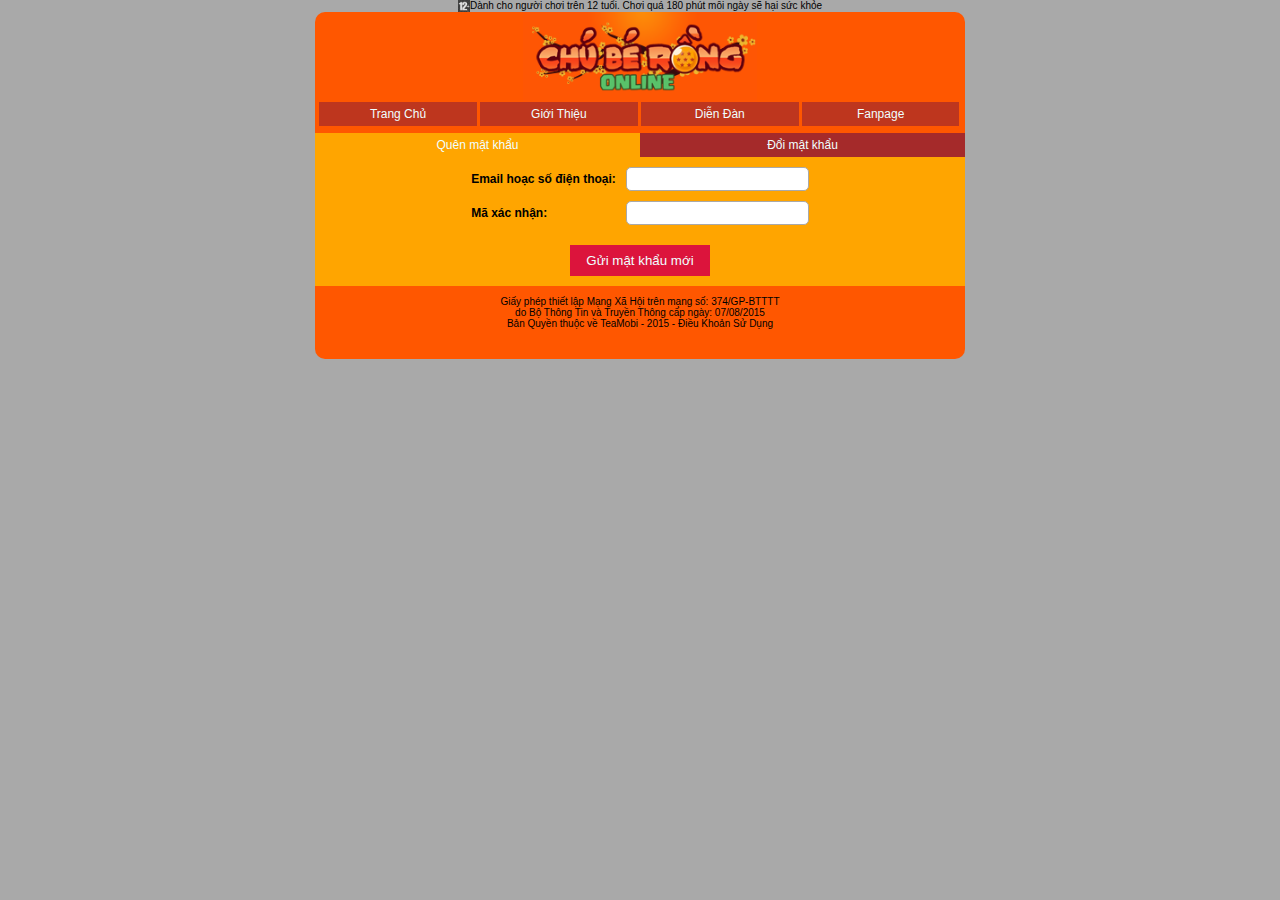
<file: quên mật khẩu.html>
<!DOCTYPE html>
<html>
    <head>
        <title>TRẦN MANH TIẾN/ QUÊN MẬT KHẨU</title>
        <link rel="stylesheet" href="quên mật khẩu.css">
    </head>
    <body class="column">
        <div class="row">
            <img id="anh1" src="anh1.png">
            <span class="fontsize1">Dành cho người chơi trên 12 tuổi. Chơi quá 180 phút mỗi ngày sẽ hại sức khỏe</span>
        </div>
        <div  id="main" class="column">
            <img id="anh2" src="anh2.png">
            <div class="row" id="bodyTaskbar">
                <div class="Taskbar column b"><a href="index.html">Trang Chủ</a></div>
                <div class="Taskbar column b"><a href="giới thiệu.html">Giới Thiệu</a></div>
                <div class="Taskbar column b"><a href="diễn đàn.html">Diễn Đàn</a></div>
                <div class="Taskbar column b"><a href="https://www.facebook.com/profile.php?id=100057261096163">Fanpage</a></div>
            </div>
            <div id="bodyTaskbar2" class="row">
                <div class="Taskbar2 column" id="live"><a href="quên mật khẩu.html">Quên mật khẩu</a></div>
                <div class="Taskbar2 column"><a href="đổi mật khẩu.html">Đổi mật khẩu</a></div>
            </div>
            <form id="bodymin" class="column">
                <div>
                    <div class="cach row giuadong">
                        <label class="phai" for="email/sdt">Email hoạc số điện thoại:</label>
                        <input id="emali/sdt" class="nhap" type="text" required>
                    </div>
                    <div class="cach row giuadong">
                        <label class="phai" for="maxacnhan">Mã xác nhận:</label>
                        <input id="maxacnhan" class="nhap" type="text" required>
                    </div>
                </div>
                <input class="cach" id="guimk" type="submit" value="Gửi mật khẩu mới">
            </form>
            <p class="loicuoi">Giấy phép thiết lập Mạng Xã Hội trên mạng số: 374/GP-BTTTT</p>
            <p class="loicuoi">do Bộ Thông Tin và Truyền Thông cấp ngày: 07/08/2015</p>
            <p id="dongcuoi">Bản Quyền thuộc về TeaMobi - 2015 - Điều Khoản Sử Dụng</p>
        </div>
    </body>
</html>
</file>
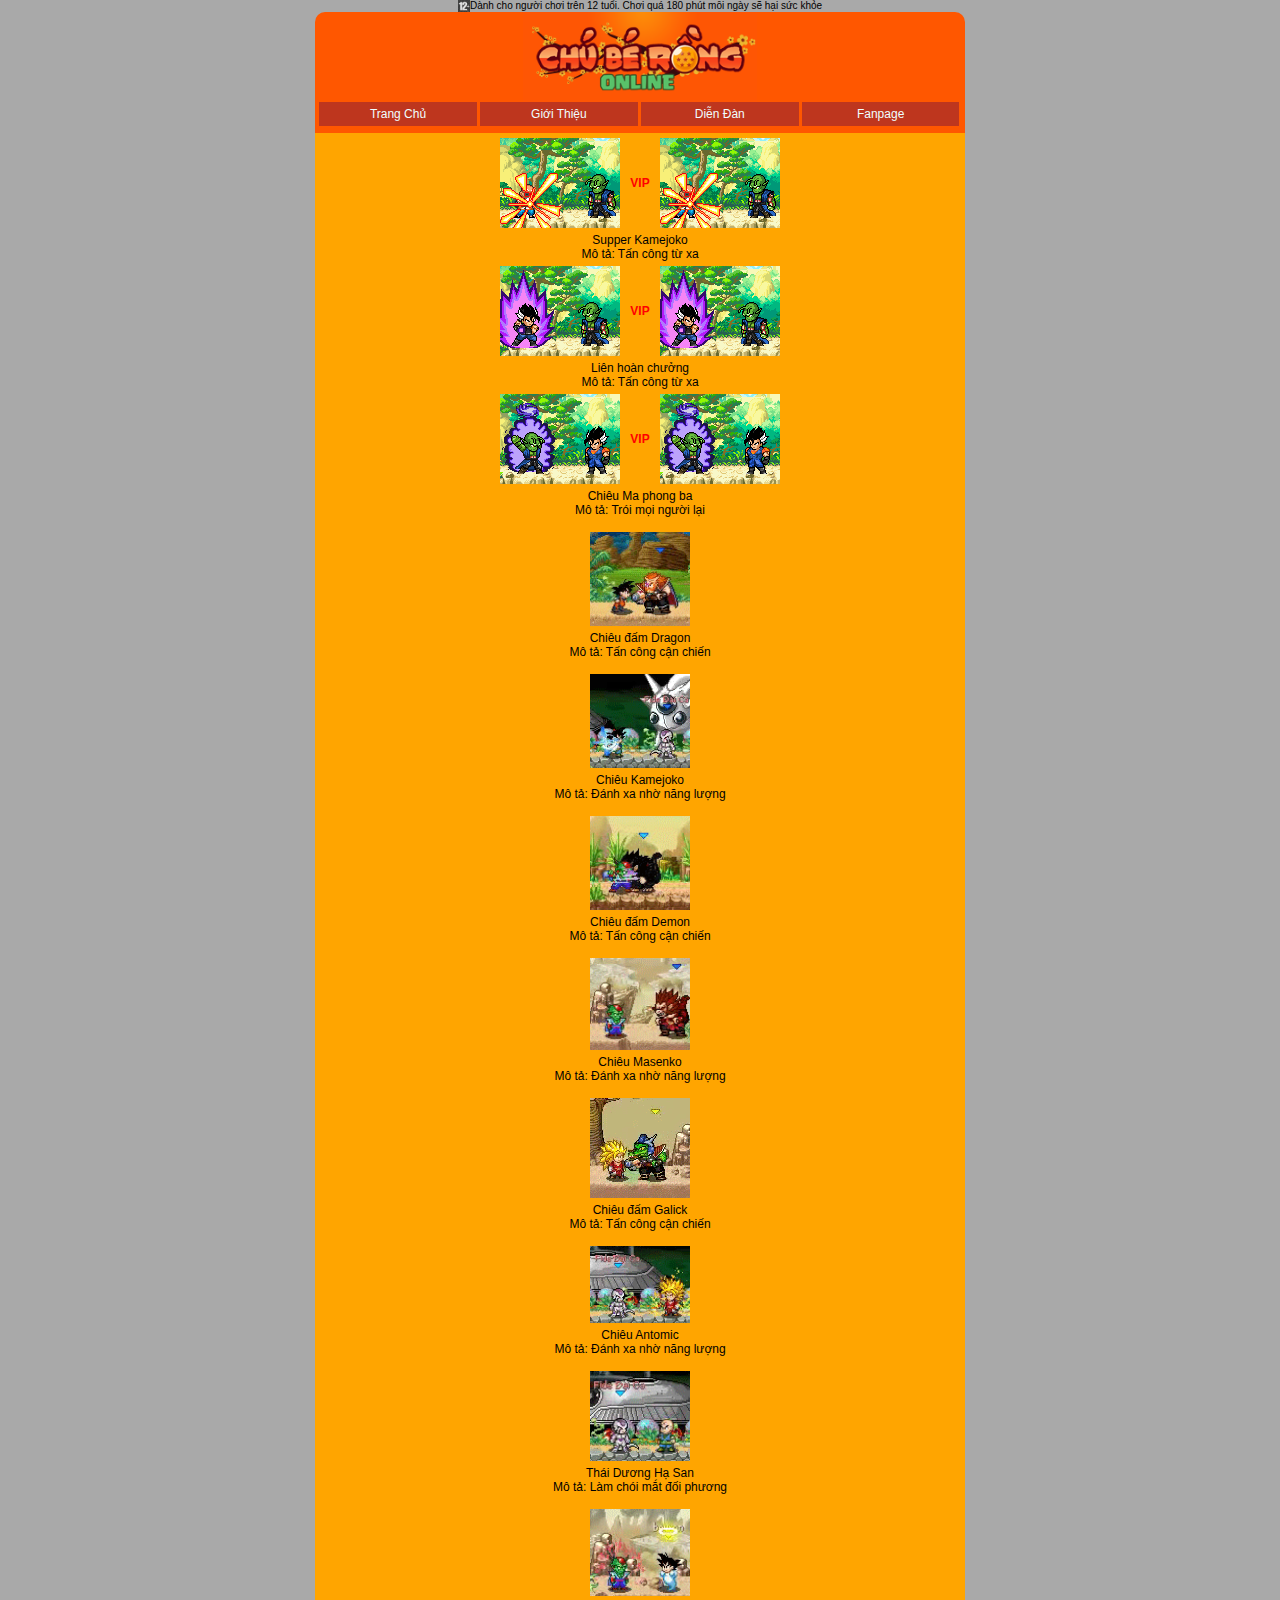
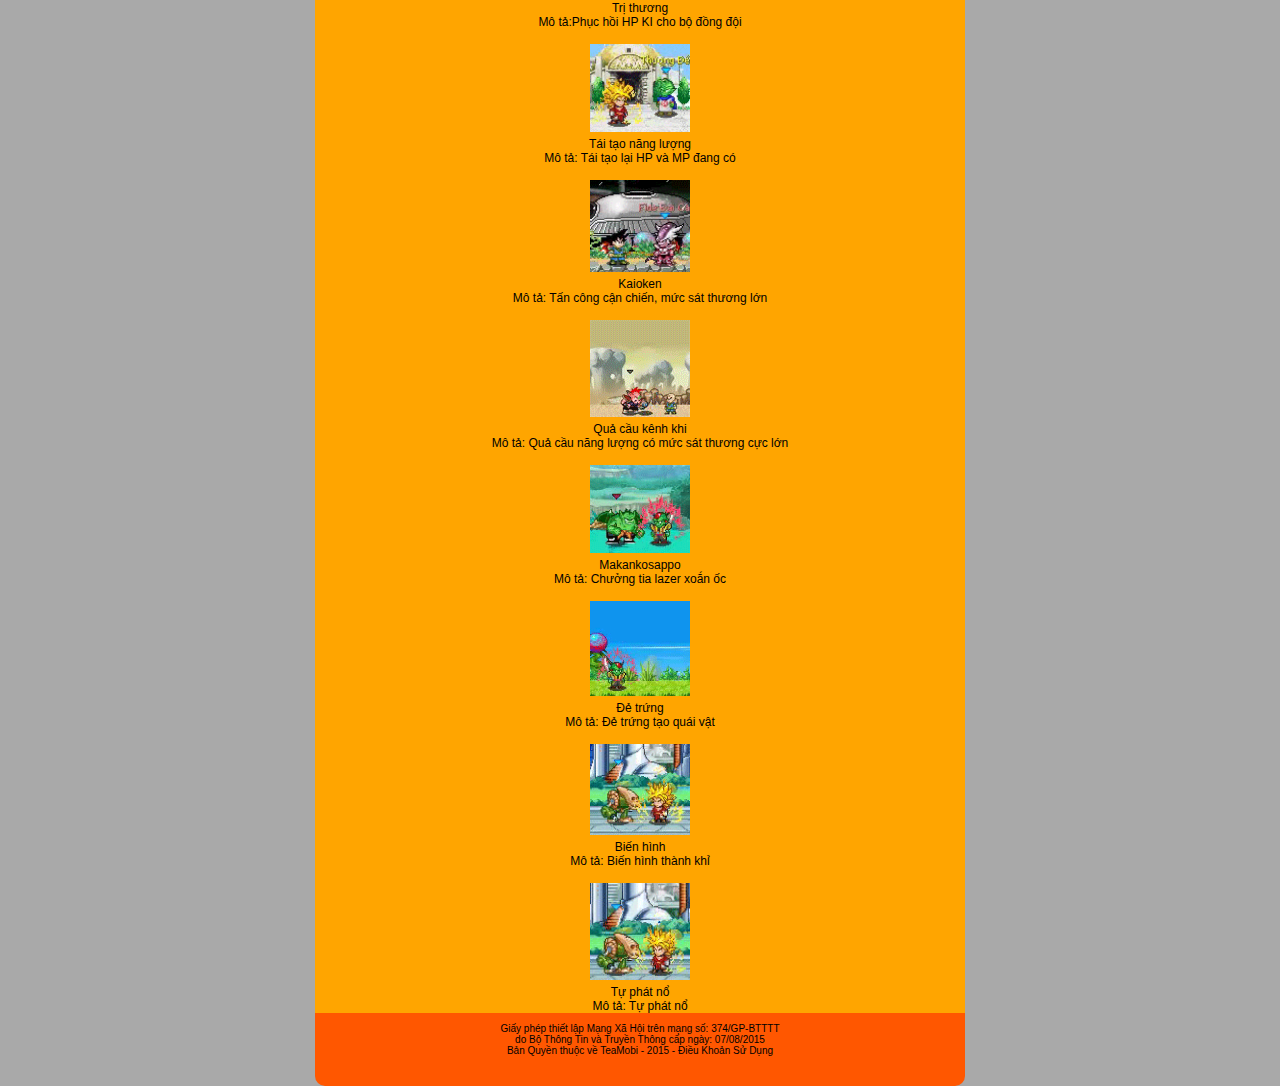
<file: skill.html>
<!DOCTYPE html>
<html>
    <head>
        <title>TRẦN MANH TIẾN/ GIỚI THIỆU</title>
        <link rel="stylesheet" href="skill.css">
    </head>
    <body class="column">
        <div class="row">
            <img id="anh1" src="anh1.png">
            <span class="fontsize1">Dành cho người chơi trên 12 tuổi. Chơi quá 180 phút mỗi ngày sẽ hại sức khỏe</span>
        </div>
        <div  id="main" class="column">
            <img id="anh2" src="anh2.png">
            <div class="row" id="bodyTaskbar">
                <div class="Taskbar column"><a href="index.html">Trang Chủ</a></div>
                <div class="Taskbar column"><a href="giới thiệu.html">Giới Thiệu</a></div>
                <div class="Taskbar column"><a href="diễn đàn.html">Diễn Đàn</a></div>
                <div class="Taskbar column"><a href="https://www.facebook.com/profile.php?id=100057261096163">Fanpage</a></div>
            </div>
            <div id="bodymin" class="column">
                
                <div class="row xuongdong cangiua">
                    <img class="cach" src="anh12.gif" alt="">
                    <p class="cach vip">VIP</p>
                    <img class="cach" src="anh15.gif" alt="">
                </div>
                <div>Supper Kamejoko</div>
                <div>Mô tả: Tấn công từ xa</div>
                <div class="row xuongdong cangiua">
                    <img class="cach" src="anh11.gif" alt="">
                    <p class="cach vip">VIP</p>
                    <img class="cach" src="anh14.gif" alt="">
                </div>
                <div>Liên hoàn chưởng </div>
                <div>Mô tả: Tấn công từ xa</div>
                <div class="row xuongdong cangiua">
                    <img class="cach" src="anh10.gif" alt="">
                    <p class="cach vip">VIP</p>
                    <img class="cach" src="anh13.gif" alt="">
                </div>
                <div>Chiêu Ma phong ba</div>
                <div>Mô tả: Trói mọi người lại</div>
                <img class="anh cach" src="anh45.gif" alt="">
                <div>Chiêu đấm Dragon</div>
                <div>Mô tả: Tấn công cận chiến</div>
                <img class="anh cach" src="anh46.gif" alt="">
                <div>Chiêu Kamejoko</div>
                <div>Mô tả: Đánh xa nhờ năng lượng</div>
                <img class="anh cach" src="anh47.gif" alt="">
                <div>Chiêu đấm Demon</div>
                <div>Mô tả: Tấn công cận chiến</div>
                <img class="anh cach" src="anh48.gif" alt="">
                <div>Chiêu Masenko</div>
                <div>Mô tả: Đánh xa nhờ năng lượng</div>
                <img class="anh cach" src="anh49.gif" alt="">
                <div>Chiêu đấm Galick</div>
                <div>Mô tả: Tấn công cận chiến</div>
                <img class="anh cach" src="anh50.gif" alt="">
                <div>Chiêu Antomic</div>
                <div>Mô tả: Đánh xa nhờ năng lượng</div>
                <img class="anh cach" src="anh51.gif" alt="">
                <div>Thái Dương Hạ San</div>
                <div>Mô tả: Làm chói mắt đối phương</div>
                <img class="anh cach" src="anh52.gif" alt="">
                <div>Trị thương</div>
                <div>Mô tả:Phục hồi HP KI cho bộ đồng đội</div>
                <img class="anh cach" src="anh53.gif" alt="">
                <div>Tái tạo năng lượng</div>
                <div>Mô tả: Tái tạo lại HP và MP đang có</div>
                <img class="anh cach" src="anh54.gif" alt="">
                <div>Kaioken</div>
                <div>Mô tả: Tấn công cận chiến, mức sát thương lớn</div>
                <img class="anh cach" src="anh55.gif" alt="">
                <div>Quả cầu kênh khi</div>
                <div>Mô tả: Quả cầu năng lượng có mức sát thương cực lớn</div>
                <img class="anh cach" src="anh56.gif" alt="">
                <div>Makankosappo</div>
                <div>Mô tả: Chưởng tia lazer xoắn ốc</div>
                <img class="anh cach" src="anh57.gif" alt="">
                <div>Đẻ trứng</div>
                <div>Mô tả: Đẻ trứng tạo quái vật</div>
                <img class="anh cach" src="anh58.gif" alt="">
                <div>Biến hình</div>
                <div>Mô tả: Biến hình thành khỉ</div>
                <img class="anh cach" src="anh59.gif" alt="">
                <div>Tự phát nổ</div>
                <div>Mô tả: Tự phát nổ</div>
            </div>
                <p class="loicuoi">Giấy phép thiết lập Mạng Xã Hội trên mạng số: 374/GP-BTTTT</p>
                <p class="loicuoi">do Bộ Thông Tin và Truyền Thông cấp ngày: 07/08/2015</p>
                <p id="dongcuoi">Bản Quyền thuộc về TeaMobi - 2015 - Điều Khoản Sử Dụng</p>
        </div>
    </body>
</html>
</file>
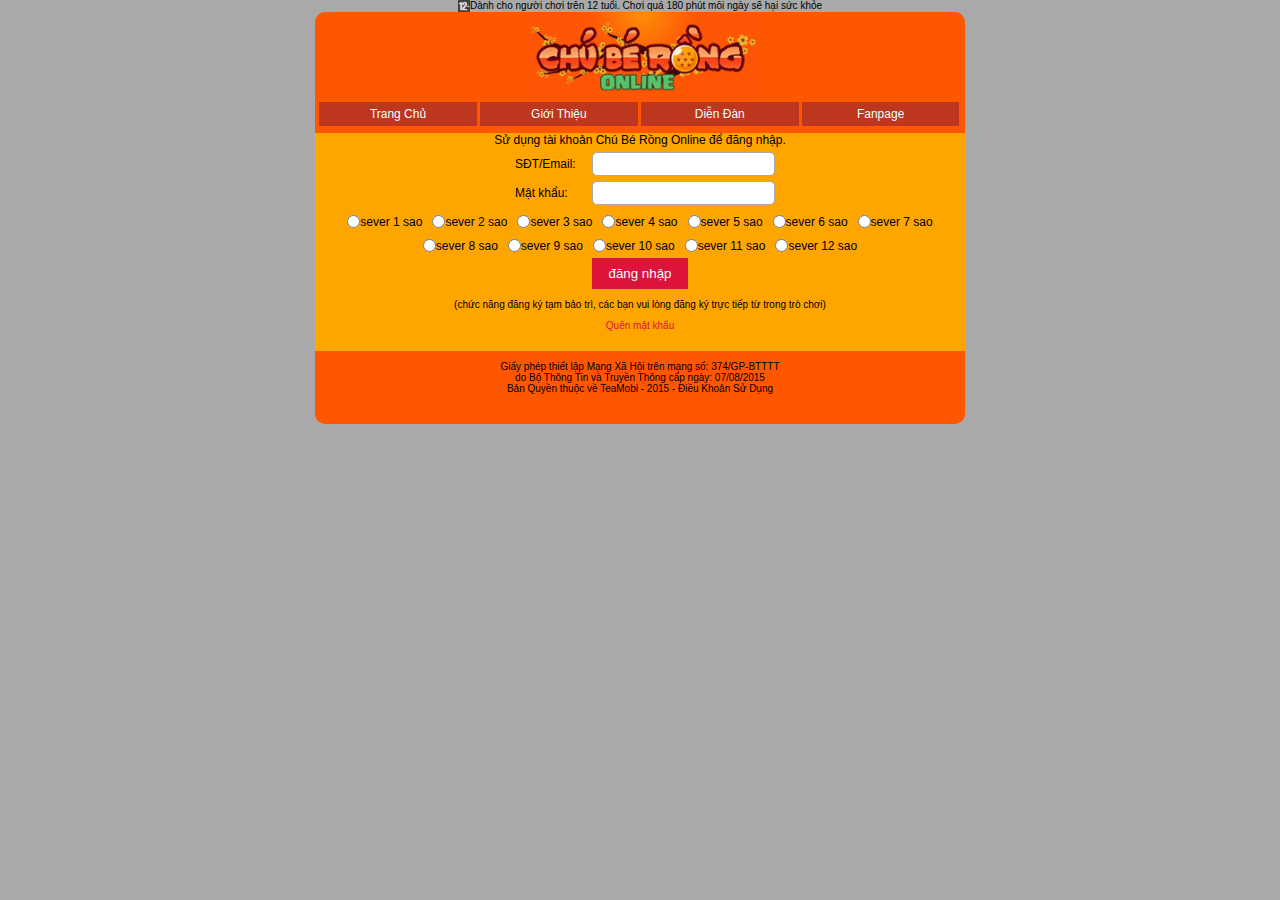
<file: đăng nhâp.html>
<!DOCTYPE html>
<html>
    <head>
        <title>TRẦN MANH TIẾN/ ĐĂNG NHẬP</title>
        <link rel="stylesheet" href="đăng nhập.css">
    </head>
    <body class="column">
        <div class="row">
            <img id="anh1" src="anh1.png">
            <span class="fontsize1">Dành cho người chơi trên 12 tuổi. Chơi quá 180 phút mỗi ngày sẽ hại sức khỏe</span>
        </div>
        <div  id="main" class="column">
            <img id="anh2" src="anh2.png">
            <div class="row" id="bodyTaskbar">
                <div class="Taskbar column b"><a href="index.html">Trang Chủ</a></div>
                <div class="Taskbar column b" id="live"><a href="giới thiệu.html">Giới Thiệu</a></div>
                <div class="Taskbar column b"><a href="diễn đàn.html">Diễn Đàn</a></div>
                <div class="Taskbar column b"><a href="https://www.facebook.com/profile.php?id=100057261096163">Fanpage</a></div>
            </div>
            <form class="bodymin column">
                <div>Sử dụng tài khoản Chú Bé Rồng Online để đăng nhập.</div>
                <div id="khudangnhap">
                    <div class="row rongmax cach giuadong">
                        <label for="std/email" class="trai">SĐT/Email:</label>
                        <input id="std/email" class="nhap" type="text" required>
                    </div>
                    <div class="row rongmax cach giuadong">
                        <label for="matkhau" class="trai">Mật khẩu:</label>
                        <input id="matkhau" class="nhap" type="password" required>
                    </div>
                </div>    
                <div class="xuongdong">
                    <div class="row giuadong cach"><input style="margin: 0;" type="radio" name="sever" value="1" required>sever 1 sao</div>
                    <div class="row giuadong cach"><input style="margin: 0;" type="radio" name="sever" value="2" required>sever 2 sao</div>
                    <div class="row giuadong cach"><input style="margin: 0;" type="radio" name="sever" value="3" required>sever 3 sao</div>
                    <div class="row giuadong cach"><input style="margin: 0;" type="radio" name="sever" value="4" required>sever 4 sao</div>
                    <div class="row giuadong cach"><input style="margin: 0;" type="radio" name="sever" value="5" required>sever 5 sao</div>
                    <div class="row giuadong cach"><input style="margin: 0;" type="radio" name="sever" value="6" required>sever 6 sao</div>
                    <div class="row giuadong cach"><input style="margin: 0;" type="radio" name="sever" value="7" required>sever 7 sao</div>
                    <div class="row giuadong cach"><input style="margin: 0;" type="radio" name="sever" value="8" required>sever 8 sao</div>
                    <div class="row giuadong cach"><input style="margin: 0;" type="radio" name="sever" value="9" required>sever 9 sao</div>
                    <div class="row giuadong cach"><input style="margin: 0;" type="radio" name="sever" value="10" required>sever 10 sao</div>
                    <div class="row giuadong cach"><input style="margin: 0;" type="radio" name="sever" value="11" required>sever 11 sao</div>
                    <div class="row giuadong cach"><input style="margin: 0;" type="radio" name="sever" value="12" required>sever 12 sao</div> 
                </div>
                <input class="dangnhap canle" type="submit" value="đăng nhập"></input>
                <p style="font-size: 10px;">(chức năng đăng ký tạm bảo trì, các bạn vui lòng đăng ký trực tiếp từ trong trò chơi)</p>
                <a id="quenmk" href="quên mật khẩu.html">Quên mật khẩu</a>
            </form>
            <p class="loicuoi">Giấy phép thiết lập Mạng Xã Hội trên mạng số: 374/GP-BTTTT</p>
            <p class="loicuoi">do Bộ Thông Tin và Truyền Thông cấp ngày: 07/08/2015</p>
            <p id="dongcuoi">Bản Quyền thuộc về TeaMobi - 2015 - Điều Khoản Sử Dụng</p>
        </div>
    </body>
</html>
</file>
<file: trang chủ.css>
body{
    background-color: darkgrey;
    margin: 0;
    padding: 0;
    font-family: Arial;
}
#main{
    background-color: #FF5700;
    max-width: 650px;
    border-radius: 10px;
    margin-left: auto;
    margin-right: auto;
}
.row{
    display: flex;
    flex-direction: row;
}
.column{
    display: flex;
    flex-direction: column;
    align-items: center;
}
#anh1{
    height: 12px;
}
.fontsize1{
    font-size: 10px;
    vertical-align: middle;
}
#anh2{
    height: 90px;
}
.Taskbar{
    background-color: #a52a2ab8;
    margin-left: 0.5%;
    width: 25%;
    padding: 5px;
}
#anh3{
    width: 100%;
}
#bodyTaskbar{
   margin-right: 0.7%;
    width: 99%;
    margin-bottom: 1%;
}
a{
    color: azure;
    font-size: 12px;
    text-decoration: none;
}
a:hover{
    text-decoration: underline;
}
#bodydouload{
    background-color: orange;
    margin-top: 1%;
    width: 100%;
    max-height: 500px;
}
.douload{
    height: 35px;
}
.phienban{
    font-size: 10px;
    color: brown;
}
#phienban1{
    margin-left: 55px;
}
.bodymin{
    margin-top: 3px;
    background-color: orange;
    padding: 7px;
    font-size: 12px;
}
.tieude{
    color: brown;
}
hr{
    margin-top: -10px;
    height: -1px;
}
.tieude2{
    color: #FF5700;
    font-size: 14px;
    padding-top: 10px;
}
#xemthem{
    color: brown;
    margin-top: 15px;
    padding-bottom: 15px;
}
hr{
    color: darkgray;
}
.loicuoi{
    margin-bottom: -10px;
    font-size: 10px;
}
#dongcuoi{
    font-size: 10px;
    margin-bottom: 30px;
}
.blank{
    flex: 1;
}
.xuongdong{
    display: flex;
    flex-wrap: wrap;
    justify-content: center;
}
.khung{
    height: 50px;
}
#canle{
    margin-left: 0;
}
#live{
    background-color: orange;
    color: #a52a2ab8;
}
.cach{
    margin: 5px;
}
</file>
<file: diễn đàn.css>
body{
    background-color: darkgrey;
    margin: 0;
    padding: 0;
    font-family: Arial;
}
#main{
    background-color: #FF5700;
    max-width: 650px;
    border-radius: 10px;
    margin-left: auto;
    margin-right: auto;
    width: 100%;
}
.row{
    display: flex;
    flex-direction: row;
}
.column{
    display: flex;
    flex-direction: column;
    align-items: center;
}
#anh1{
    height: 12px;
}
.fontsize1{
    font-size: 10px;
    vertical-align: middle;
}
#anh2{
    height: 90px;
}
.Taskbar{
    background-color: #a52a2ab8;
    margin-left: 0.5%;
    width: 25%;
    padding: 5px; 
}
#bodyTaskbar{
    margin-right: 0.7%;
     width: 99%;
     margin-bottom: 1%;
}
a{
     color: azure;
     font-size: 12px;
     text-decoration: none;
}
.loicuoi{
    margin-bottom: -10px;
    font-size: 10px;
}
#dongcuoi{
    font-size: 10px;
    margin-bottom: 30px;
}
a:hover{
    text-decoration: underline;
}
#bodymin1{
    background-color: orange;
    font-size: 12px;
    width: 100%;
}
.xuongdong{
    display: flex;
    flex-wrap: wrap;
    justify-content: center;
}
.dangnhap{
    background-color: crimson;
    margin: 5px;
    padding: 10px;
}
.dangnhap:hover{
    background-color: rgb(92, 173, 11);
    text-decoration: none;
}
.khung{
    height: 50px;
}
#bodydouload{
    background-color: orange;
    width: 100%;
    max-height: 500px;
}
.douload{
    height: 35px;
}
.phienban{
    font-size: 10px;
    color: brown;
}
.cach{
    margin: 5px;
}
.anh{
    width: 30px;
}
#bodymin2{
    background-color: chocolate;
    width: 100%;
}
.giuadong{
    display: flex;
    flex-direction: row;
    align-items: center;
}
#live{
    background-color: orange;
    color: #a52a2ab8;
}
#bodymin3{
    background-color: #795548b3;
    width: 100%;
    color: aliceblue;
    font-size: 12px;
}
.rong{
    width: 100%;
}
.b{
    width: 33.3%;
    text-align: center;
    margin-top: 5px;
}
.chudam{
    font-weight: 600;
}
.chuxanh{
    color: greenyellow;
}
.chuvang:hover{
    color: gold;
}
.vien{
    background-color: brown;
    border: 2px solid orange;
}
#taikhoankhoa{
    width: 99.4%;
}
</file>
<file: giới thiệu.css>
body{
    background-color: darkgrey;
    margin: 0;
    padding: 0;
    font-family: Arial;
}
#main{
    background-color: #FF5700;
    max-width: 650px;
    border-radius: 10px;
    margin-left: auto;
    margin-right: auto;
}
.row{
    display: flex;
    flex-direction: row;
}
.column{
    display: flex;
    flex-direction: column;
    align-items: center;
}
#anh1{
    height: 12px;
}
.fontsize1{
    font-size: 10px;
    vertical-align: middle;
}
#anh2{
    height: 90px;
}
.Taskbar{
    background-color: #a52a2ab8;
    margin-left: 0.5%;
    width: 25%;
    padding: 5px;
    
}
#bodyTaskbar{
    margin-right: 0.7%;
     width: 99%;
     margin-bottom: 1%;
}
a{
     color: azure;
     font-size: 12px;
     text-decoration: none;
}
.loicuoi{
    margin-bottom: -10px;
    font-size: 10px;
}
#dongcuoi{
    font-size: 10px;
    margin-bottom: 30px;
}
.anh{
    width: 100%;
}
#bodymin{
    background-color: orange;
    padding: 7px;
    font-size: 12px;
}
#skill{
    color: brown;
}
h4{
    color: blue;
}
li{
    margin-left: 20px;
}
.anh2{
    height: 150px;
    width: 32%;
}
.blank{
    flex: 1;
}
#live{
    background-color: orange;
    color: #a52a2ab8;
}
a:hover{
    text-decoration: underline;
}
.xuongdong{
    display: flex;
    flex-wrap: wrap;
    justify-content: center;
}
</file>
<file: quên mật khẩu.css>
body{
    background-color: darkgrey;
    margin: 0;
    padding: 0;
    font-family: Arial;
}
#main{
    background-color: #FF5700;
    max-width: 650px;
    border-radius: 10px;
    margin-left: auto;
    margin-right: auto;
    width: 100%;
}
.row{
    display: flex;
    flex-direction: row;
}
.column{
    display: flex;
    flex-direction: column;
    align-items: center;
}
#anh1{
    height: 12px;
}
.fontsize1{
    font-size: 10px;
    vertical-align: middle;
}
#anh2{
    height: 90px;
}
.Taskbar{
    background-color: #a52a2ab8;
    margin-left: 0.5%;
    width: 25%;
    padding: 5px; 
}
#bodyTaskbar{
    margin-right: 0.7%;
     width: 99%;
     margin-bottom: 1%;
}
a{
     color: azure;
     font-size: 12px;
     text-decoration: none;
}
a:hover{
    text-decoration: underline;
}
.loicuoi{
    margin-bottom: -10px;
    font-size: 10px;
}
#dongcuoi{
    font-size: 10px;
    margin-bottom: 30px;
}
#bodymin{
    background-color: orange;
    font-size: 12px;
    width: 100%;
    font-weight: 600;
}
.giuadong{
    align-items: center;
}
.nhap{
    border-radius: 5px;
    border: 1px solid darkgrey;
    height: 20px 
}

.Taskbar2{
    width: 50%;
    background-color: brown;
    padding: 5px;
}
#bodyTaskbar2{
    width: 100%;
}
#live{
    background-color: orange;
    color: #a52a2ab8;
}
.cach{
    margin-top: 10px;
    margin-bottom: 10px;
}
#guimk{
    color: azure;
    background-color: crimson;
    padding-left: 16px;
    padding-right: 16px;
    padding-top: 8px;
    padding-bottom: 8px;
    border: 0;
}
#guimk:hover{
    background-color: darkgrey;
}
.phai{
    width: 50%;
    margin-right: 10px;
}
</file>
<file: skill.css>
body{
    background-color: darkgrey;
    margin: 0;
    padding: 0;
    font-family: Arial;
}
#main{
    background-color: #FF5700;
    max-width: 650px;
    border-radius: 10px;
    margin-left: auto;
    margin-right: auto;
    width: 100%;
}
.row{
    display: flex;
    flex-direction: row;
}
.column{
    display: flex;
    flex-direction: column;
    align-items: center;
}
#anh1{
    height: 12px;
}
.fontsize1{
    font-size: 10px;
    vertical-align: middle;
}
#anh2{
    height: 90px;
}
.Taskbar{
    background-color: #a52a2ab8;
    margin-left: 0.5%;
    width: 25%;
    padding: 5px; 
}
#bodyTaskbar{
    margin-right: 0.7%;
     width: 99%;
     margin-bottom: 1%;
}
a{
     color: azure;
     font-size: 12px;
     text-decoration: none;
}
.loicuoi{
    margin-bottom: -10px;
    font-size: 10px;
}
#dongcuoi{
    font-size: 10px;
    margin-bottom: 30px;
}
a:hover{
    text-decoration: underline;
}
#bodymin{
    background-color: orange;
    font-size: 12px;
    width: 100%;
}
.xuongdong{
    display: flex;
    flex-wrap: wrap;
    justify-content: center;
}
.cach{
    margin: 5px;
}
.anh{
    width: 100px;
    margin-top: 15px;
}
.vip{
    font-weight: 600;
    color: red;
}
.cangiua{
    align-items: center;
}
</file>
<file: đăng nhập.css>
body{
    background-color: darkgrey;
    margin: 0;
    padding: 0;
    font-family: Arial;
}
#main{
    background-color: #FF5700;
    max-width: 650px;
    border-radius: 10px;
    margin-left: auto;
    margin-right: auto;
    width: 100%;
}
.row{
    display: flex;
    flex-direction: row;
}
.column{
    display: flex;
    flex-direction: column;
    align-items: center;
}
#anh1{
    height: 12px;
}
.fontsize1{
    font-size: 10px;
    vertical-align: middle;
}
#anh2{
    height: 90px;
}
.Taskbar{
    background-color: #a52a2ab8;
    margin-left: 0.5%;
    width: 25%;
    padding: 5px; 
}
#bodyTaskbar{
    margin-right: 0.7%;
     width: 99%;
     margin-bottom: 1%;
}
a{
     color: azure;
     font-size: 12px;
     text-decoration: none;
}
.loicuoi{
    margin-bottom: -10px;
    font-size: 10px;
}
#dongcuoi{
    font-size: 10px;
    margin-bottom: 30px;
}
.b:hover{
    text-decoration: underline;
    color: azure;
}
.bodymin{
    background-color: orange;
    font-size: 12px;
    width: 100%;
}
.xuongdong{
    display: flex;
    flex-wrap: wrap;
    justify-content: center;
}
.nhap{
    border-radius: 5px;
    border: 1px solid darkgrey;
    height: 20px 
}
.trai{
    width: 30%;
}
.rongmax{
    width: 100%;
}
.giuadong{
    align-items: center;
}
.cach{
    margin: 5px;
}
#khudangnhap{
    width: 40%;
}
.dangnhap{
    color: azure;
    background-color: crimson;
    padding-left: 16px;
    padding-right: 16px;
    padding-top: 8px;
    padding-bottom: 8px;
    border: 0;
}
.dangnhap:hover{
    background-color: darkgrey;
}
#quenmk{
    color: crimson;
    margin-bottom: 20px;
    font-size: 10px;
}
</file>
